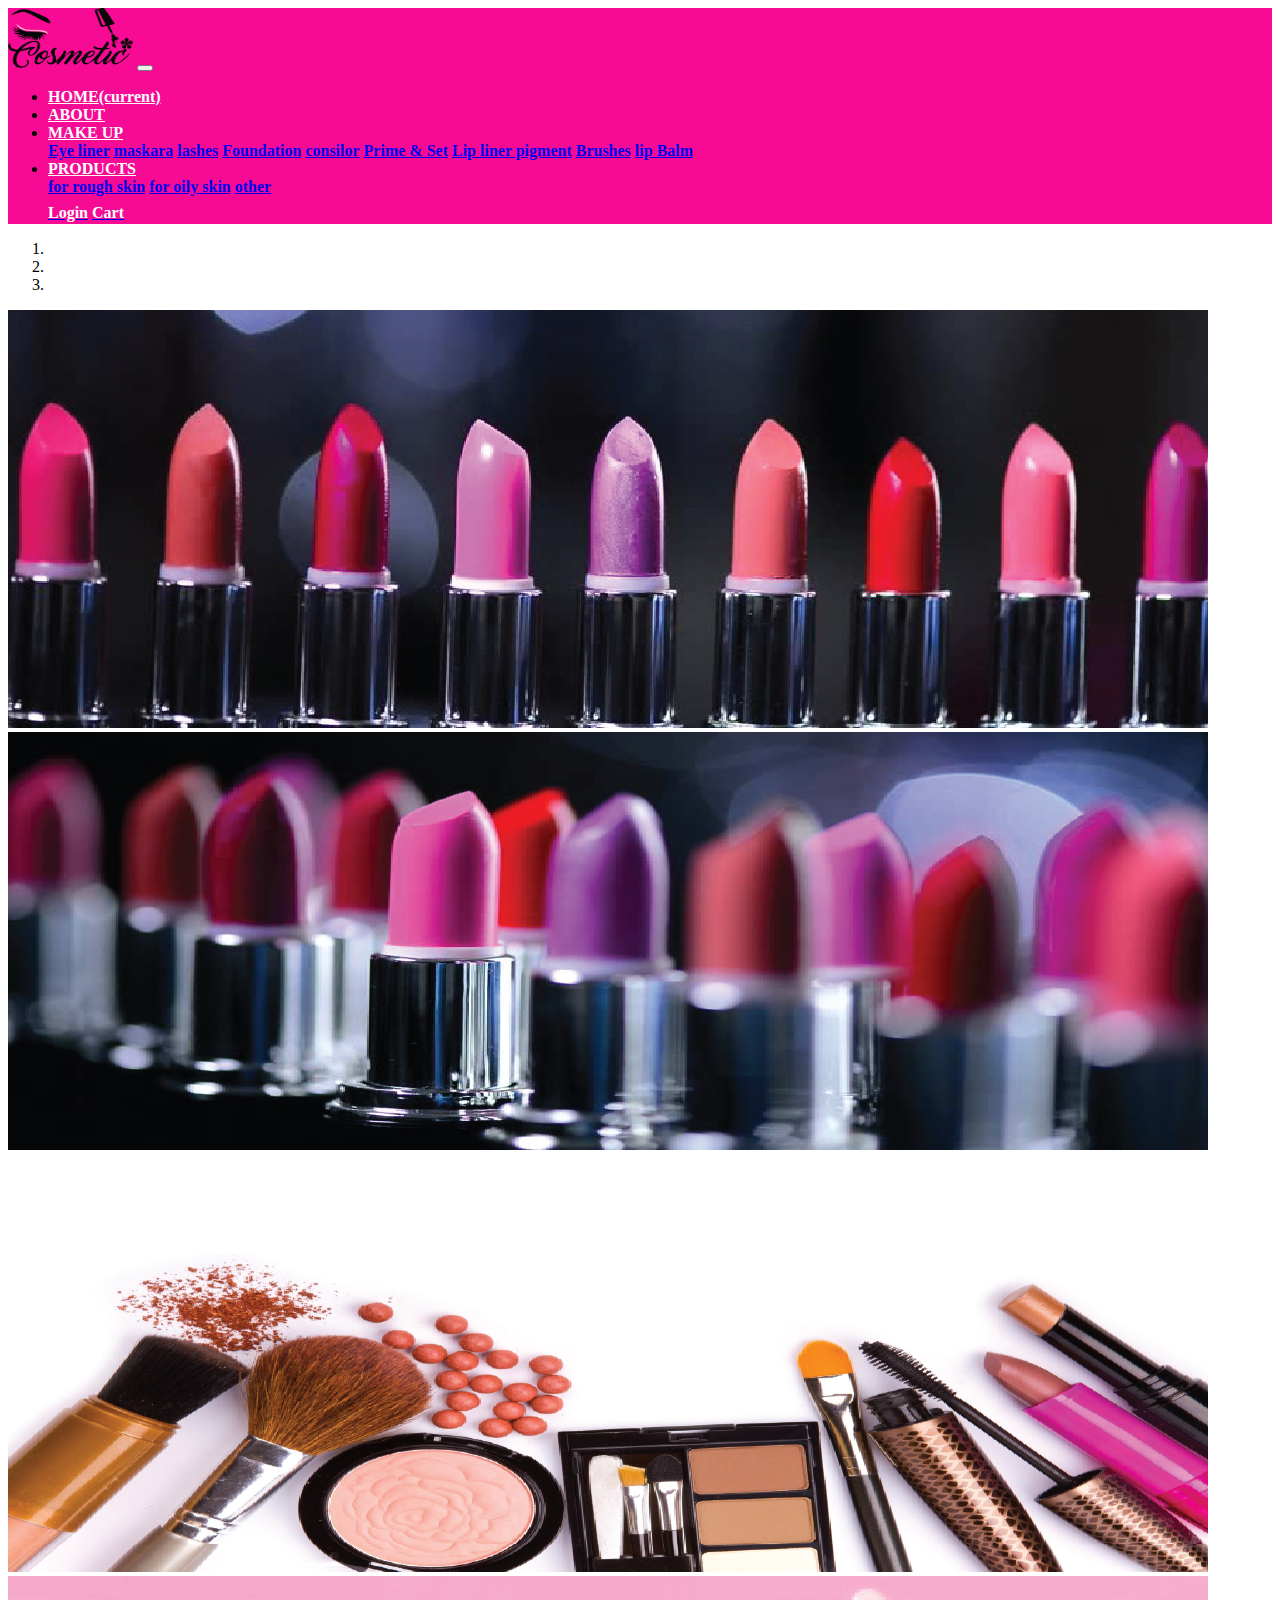
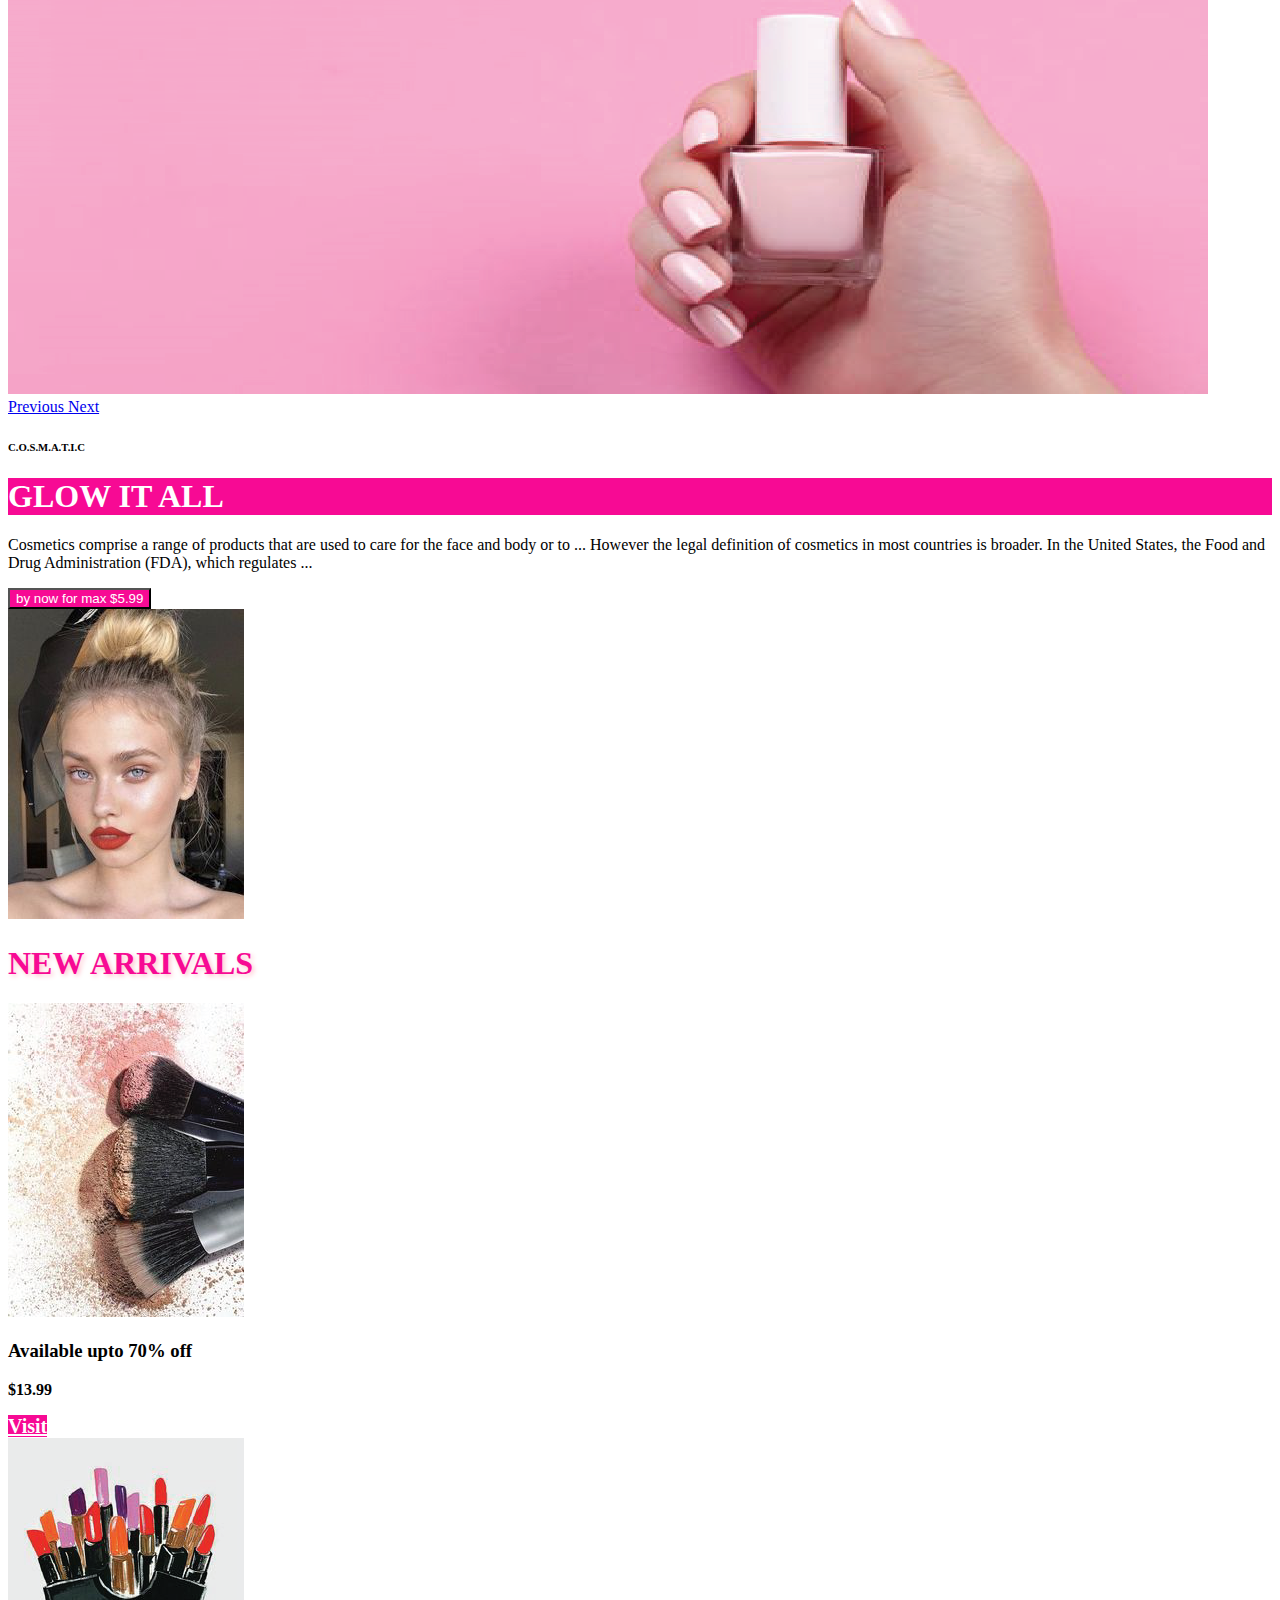
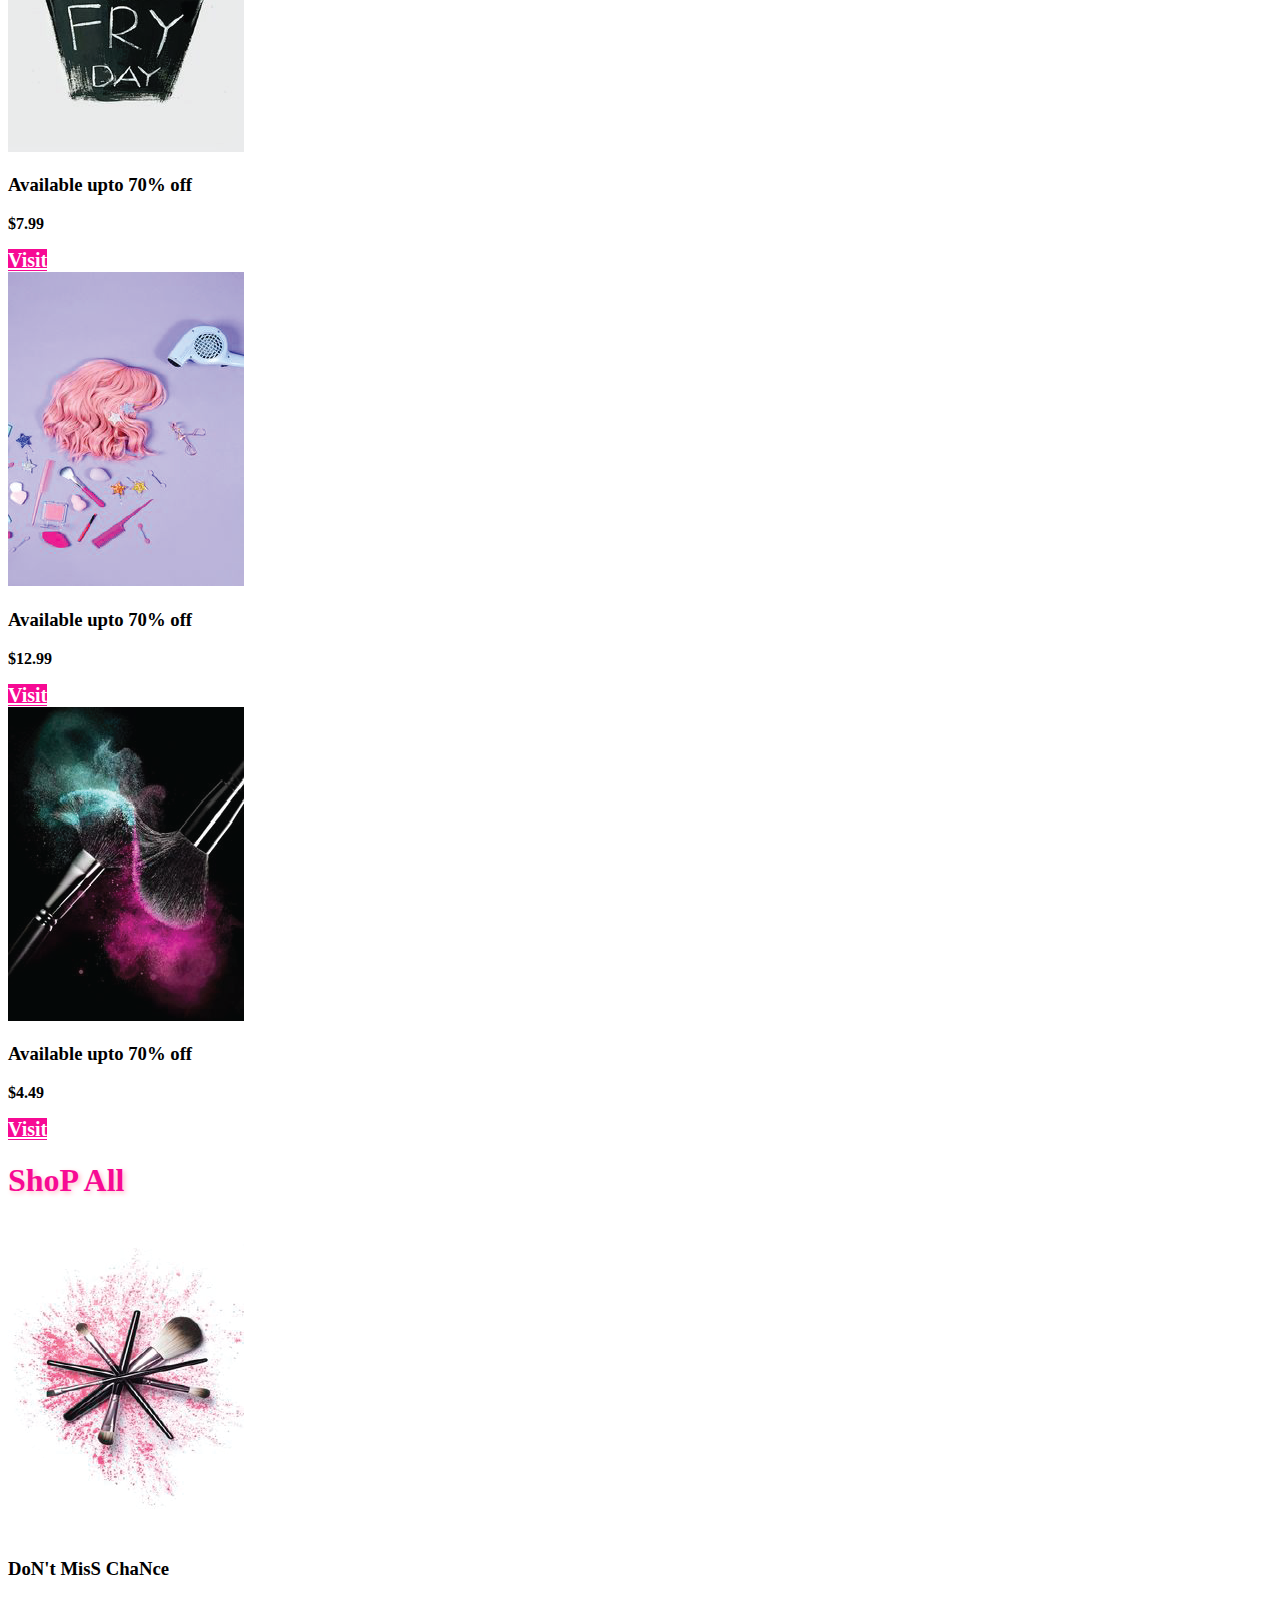
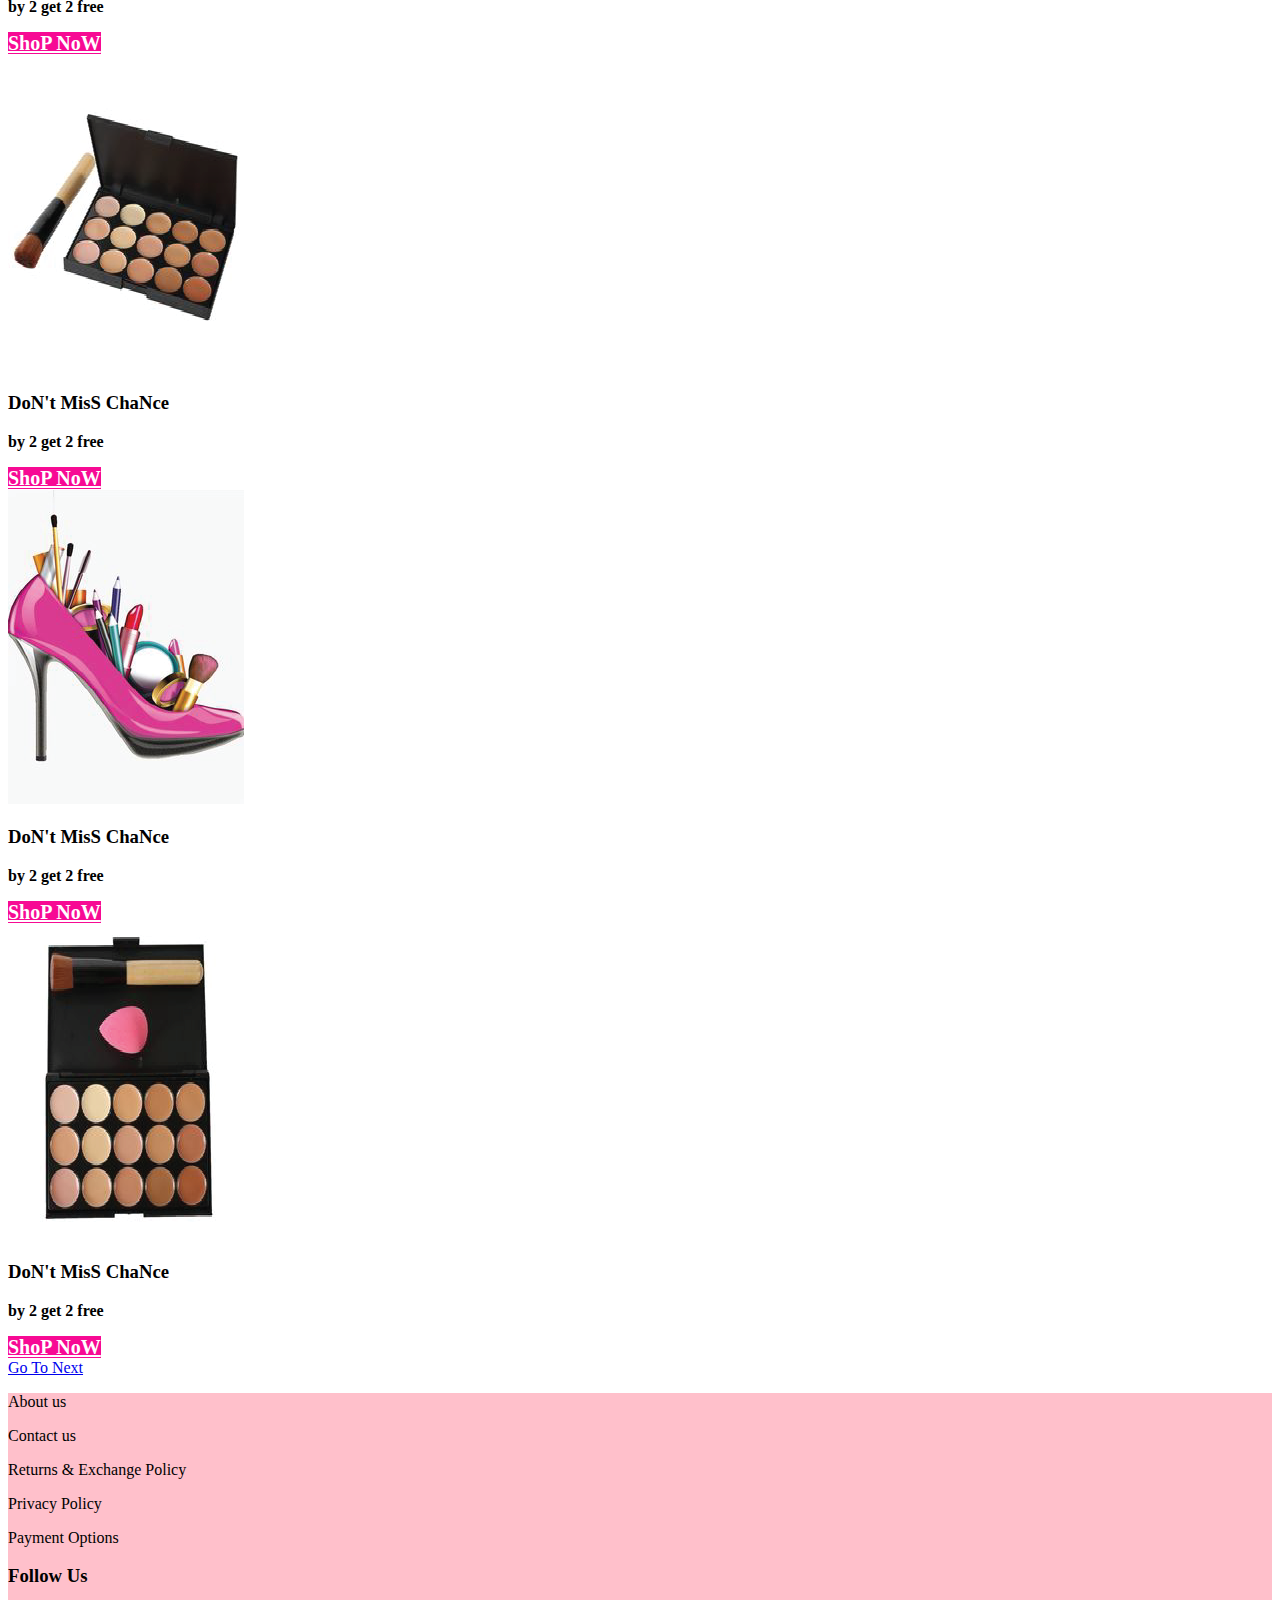
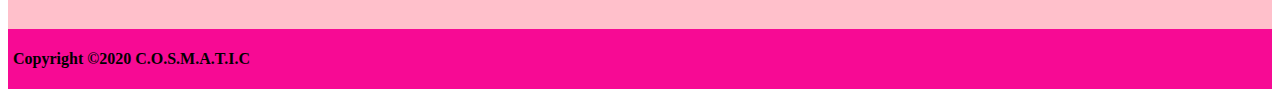
<file: index.html>
<!doctype html>
<html lang="en">

<head>
  <!-- Required meta tags -->
  <meta charset="utf-8">
  <meta name="viewport" content="width=device-width, initial-scale=1, shrink-to-fit=no">

  <!-- Bootstrap CSS -->
  <link rel="stylesheet" href="https://stackpath.bootstrapcdn.com/bootstrap/4.5.0/css/bootstrap.min.css"
    integrity="sha384-9aIt2nRpC12Uk9gS9baDl411NQApFmC26EwAOH8WgZl5MYYxFfc+NcPb1dKGj7Sk" crossorigin="anonymous">
  <link rel="stylesheet" href="Style.css">
  <link rel="stylesheet" href="https://use.fontawesome.com/releases/v5.13.0/css/all.css"
    integrity="sha384-Bfad6CLCknfcloXFOyFnlgtENryhrpZCe29RTifKEixXQZ38WheV+i/6YWSzkz3V" crossorigin="anonymous">
  <title>Glow it All-official  </title>
</head>

<body>
  <nav class="navbar navbar-expand-lg navbar-light  sticky-top">
    <img src="Logo/COSMETICS-02-01.png" class="navbar-brand">
    <button class="navbar-toggler" type="button" data-toggle="collapse" data-target="#navbarText"
      aria-controls="navbarText" aria-expanded="false" aria-label="Toggle navigation">
      <span class="navbar-toggler-icon"></span>
    </button>
    <div class="collapse navbar-collapse" id="navbarText">
      <ul class="navbar-nav mr-auto">

      </ul>
      <span class="navbar-text" class="navB">
        <ul class="navbar-nav mr-auto">
          <li class="nav-item active">
            <a class="nav-link" href="#">HOME<span class="sr-only">(current)</span></a>
          </li>
          <li class="nav-item">
            <a class="nav-link" href="#">ABOUT</a>
          </li>
          <li class="nav-item dropdown">
            <a class="nav-link dropdown-toggle" href="#" id="navbarDropdown" role="button" data-toggle="dropdown"
              aria-haspopup="true" aria-expanded="false">
              MAKE UP
            </a>
            <div class="dropdown-menu" aria-labelledby="navbarDropdown">
              <a class="dropdown-item" href="#">Eye liner</a>
              <a class="dropdown-item" href="#">maskara</a>
              <a class="dropdown-item" href="#">lashes</a>
              <a class="dropdown-item" href="#">Foundation</a>
              <a class="dropdown-item" href="#">consilor</a>
              <a class="dropdown-item" href="#">Prime & Set</a>
              <a class="dropdown-item" href="#">Lip liner </a>
              <a class="dropdown-item" href="#">pigment</a>
              <a class="dropdown-item" href="#">Brushes</a>
              <a class="dropdown-item" href="#">lip Balm</a>

            </div>
          </li>
          <li class="nav-item dropdown">
            <a class="nav-link dropdown-toggle" href="#" id="navbarDropdown" role="button" data-toggle="dropdown"
              aria-haspopup="true" aria-expanded="false">
              PRODUCTS
            </a>
            <div class="dropdown-menu" aria-labelledby="navbarDropdown">
              <a class="dropdown-item" href="#">for rough skin</a>
              <a class="dropdown-item" href="#">for oily skin</a>
              <a class="dropdown-item" href="#">other</a>
            </div>
          </li>
        <a href="#"><i class="fas fa-user-cog" id="Logo"></i> <b id="login">Login</b></a>
        <a href="#"><i class="fas fa-shopping-cart"id="Logo"></i> <b id="login">Cart</b></a>
        </ul>
      </span>
    </div>
  </nav>
  <div id="carouselExampleIndicators" class="carousel slide" data-ride="carousel">
    <ol class="carousel-indicators">
      <li data-target="#carouselExampleIndicators" data-slide-to="0" class="active"></li>
      <li data-target="#carouselExampleIndicators" data-slide-to="1"></li>
      <li data-target="#carouselExampleIndicators" data-slide-to="2"></li>
    </ol>
    <div class="carousel-inner">
      <div class="carousel-item active">
        <img src="Sliders/slider 1-01-01.png" class="d-block w-100" alt="...">
      </div>
      <div class="carousel-item">
        <img src="Sliders/slider 2-01.png" class="d-block w-100" alt="...">
      </div>
      <div class="carousel-item">
        <img src="Sliders/slider 3-01-01.png" class="d-block w-100" alt="...">
      </div>
      <div class="carousel-item">
        <img src="Sliders/slider 4-01.png" class="d-block w-100" alt="...">
      </div>
    </div>
    <a class="carousel-control-prev" href="#carouselExampleIndicators" role="button" data-slide="prev">
      <span class="carousel-control-prev-icon" aria-hidden="true"></span>
      <span class="sr-only">Previous</span>
    </a>
    <a class="carousel-control-next" href="#carouselExampleIndicators" role="button" data-slide="next">
      <span class="carousel-control-next-icon" aria-hidden="true"></span>
      <span class="sr-only">Next</span>
    </a>
  </div>
  
  <div class="container text-center mt-5">
    <div class="row">
      <div class="col-lg-7 col-md-12 col-sm-12">
        <h6>C.O.S.M.A.T.I.C</h6>
        <h1 class="head">GLOW IT ALL</h1>
        <P>Cosmetics comprise a range of products that are used to care for the face and body or to ... However the
          legal definition of cosmetics in most countries is
          broader. In the United States, the Food and Drug
          Administration (FDA), which regulates ...</P>
        <button class="btn btn-light px-5 px-2">by now for max $5.99</button>
      </div>
      <div class="col-lg-5 col-md-12 col-sm-12">
        <img src="image/main.jpg" alt="">
      </div>
    </div>
  </div>

  <div class="container-fluid text-center mt-5">
    <div class="col-sm-12">
      <h1 class="headding">
      NEW ARRIVALS
      </h1>
    </div>
  </div>
  <div class="container text-center">
    <div class="row">
      <div class="col-lg-3 col-md-6 col-sm-12">
        <div class="card">
          <img src="Base/1-01.png" class="card-img-top" alt="...">
          <div class="card-body">
            <h3 class="card-title">Available upto 70% off</h3>
            <p class="card-text">$13.99</p>
            <a href="visit.html" class="btn btn-primary">Visit</a>
          </div>
        </div>
      </div>
      <div class="col-lg-3 col-md-6 col-sm-12">
        <div class="card">
          <img src="Base/2-01.png"class="card-img-top" id="suits">
          <div class="card-body">
            <h3 class="card-title">Available upto 70% off</h3>
            <p class="card-text">$7.99</p>
            <a href="viisit.html" class="btn btn-primary">Visit</a>
          </div>
        </div>
      </div>
      <div class="col-lg-3 col-md-6 col-sm-12">
        <div class="card">
          <img src="Base/3-01.png" class="card-img-top" alt="...">
          <div class="card-body">
            <h3 class="card-title">Available upto 70% off</h3>
            <p class="card-text">$12.99</p>
            <a href="viiisit.html" class="btn btn-primary">Visit</a>
          </div>
        </div>
      </div>
      <div class="col-lg-3 col-md-6 col-sm-12">
        <div class="card">
          <img src="Base/4-01.png" class="card-img-top" alt="...">
          <div class="card-body">
            <h3 class="card-title">Available upto 70% off</h3>
            <p class="card-text">$4.49</p>
            <a href="#" class="btn btn-primary">Visit</a>
          </div>
        </div>
      </div>
    </div>
  </div>

  <div class="container-fluid text-center mt-5">
    <div class="col-sm-12">
      <h1 class="headding">
      ShoP All
      </h1>
    </div>
  </div>
  <div class="container text-center">
    <div class="row">
      <div class="col-lg-3 col-md-6 col-sm-12">
        <div class="card">
          <img src="Base/5-01.png"  class="card-img-top" alt="...">
          <div class="card-body">
            <h3 class="card-title">DoN't MisS ChaNce</h3>
            <p class="card-text">by 2 get 2 free </p>
            <a href="#" class="btn btn-primary">ShoP NoW</a>
          </div>
        </div>
      </div>
      <div class="col-lg-3 col-md-6 col-sm-12">
        <div class="card">
          <img src="Base/8-01.png" class="card-img-top" id="suits">
          <div class="card-body">
            <h3 class="card-title">DoN't MisS ChaNce</h3>
            <p class="card-text">by 2 get 2 free</p>
            <a href="#" class="btn btn-primary">ShoP NoW</a>
          </div>
        </div>
      </div>
      <div class="col-lg-3 col-md-6 col-sm-12">
        <div class="card">
          <img src="Base/6-01.png" class="card-img-top" alt="...">
          <div class="card-body">
            <h3 class="card-title">DoN't MisS ChaNce</h3>
            <p class="card-text">by 2 get 2 free</p>
            <a href="#" class="btn btn-primary">ShoP NoW</a>
          </div>
        </div>
      </div>
      <div class="col-lg-3 col-md-6 col-sm-12">
        <div class="card">
          <img src="Base/7-01.png" class="card-img-top" alt="...">
          <div class="card-body">
            <h3 class="card-title">DoN't MisS ChaNce</h3>
            <p class="card-text">by 2 get 2 free</p>
            <a href="#" class="btn btn-primary">ShoP NoW</a>
          </div>
        </div>
      </div>
    </div>
  </div>
<a href="visit.html">Go To Next</a>

<div class="container-fluid  footerr">
  <div class="container">
      <div class="row footer">
          <div class="col-md-4 mt-4">
              <p>About us</p>
              <p>Contact us</p>
          </div>
          <div class="col-md-4 mt-4">
              <p>Returns & Exchange Policy</p>
              <p>Privacy Policy</p>
              <p>Payment Options</p>
          </div>
          <div class="col-md-4 mt-4">
              <h3>Follow Us</h3>
              <a href="#"><i class="fab fa-facebook"></i></a>
              <a href="#"><i class="fab fa-instagram"></i></a>
              <a href="#"><i class="fab fa-twitter"></i></a>
              <a href="#"><i class="fab fa-whatsapp"></i></a>
          </div>
      </div>
  </div>
</div>
<div class="container-fluid Copyrightt">
  <div class="col-md-12">
      <div>
          <p>Copyright ©2020 C.O.S.M.A.T.I.C</p>
      </div>
  </div>
</div>







  <!-- Optional JavaScript -->
  <!-- jQuery first, then Popper.js, then Bootstrap JS -->
  <script src="https://code.jquery.com/jquery-3.5.1.slim.min.js"
    integrity="sha384-DfXdz2htPH0lsSSs5nCTpuj/zy4C+OGpamoFVy38MVBnE+IbbVYUew+OrCXaRkfj"
    crossorigin="anonymous"></script>
  <script src="https://cdn.jsdelivr.net/npm/popper.js@1.16.0/dist/umd/popper.min.js"
    integrity="sha384-Q6E9RHvbIyZFJoft+2mJbHaEWldlvI9IOYy5n3zV9zzTtmI3UksdQRVvoxMfooAo"
    crossorigin="anonymous"></script>
  <script src="https://stackpath.bootstrapcdn.com/bootstrap/4.5.0/js/bootstrap.min.js"
    integrity="sha384-OgVRvuATP1z7JjHLkuOU7Xw704+h835Lr+6QL9UvYjZE3Ipu6Tp75j7Bh/kR0JKI"
    crossorigin="anonymous"></script>
</body>

</html>
</file>
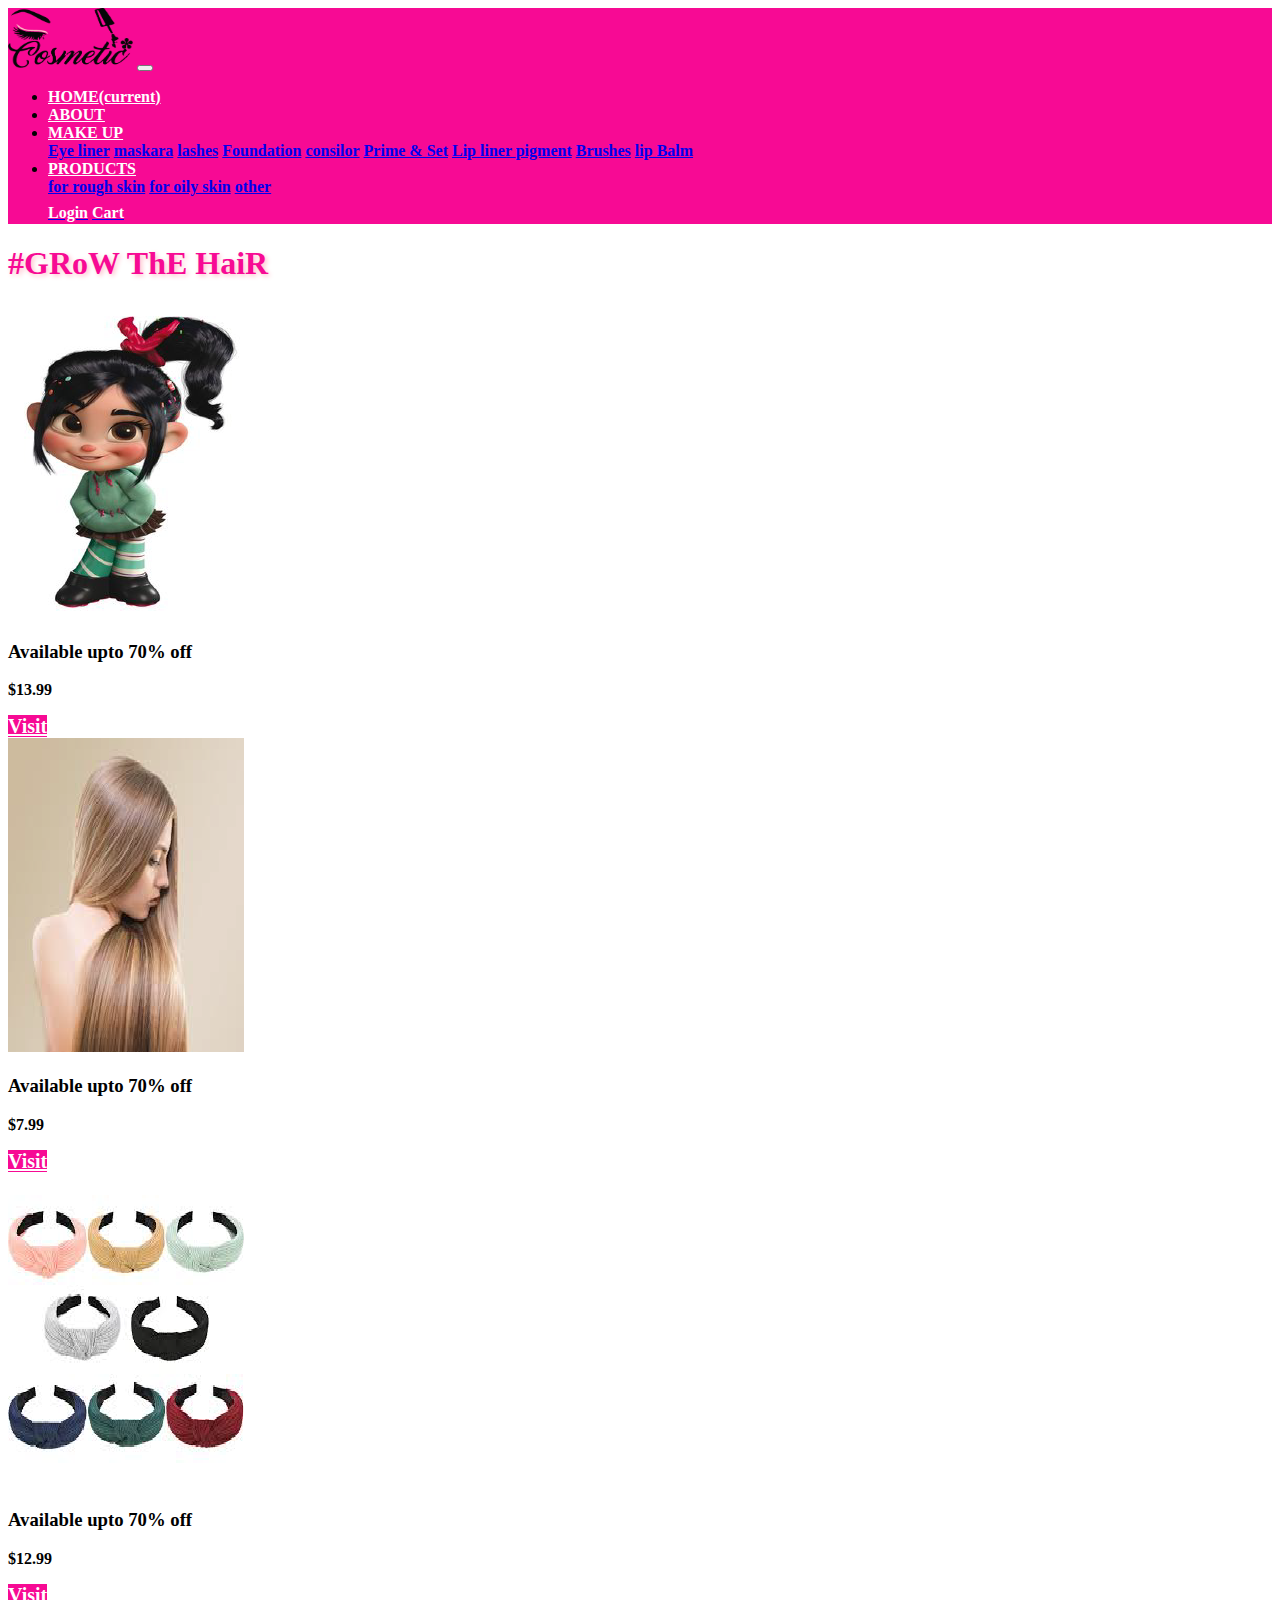
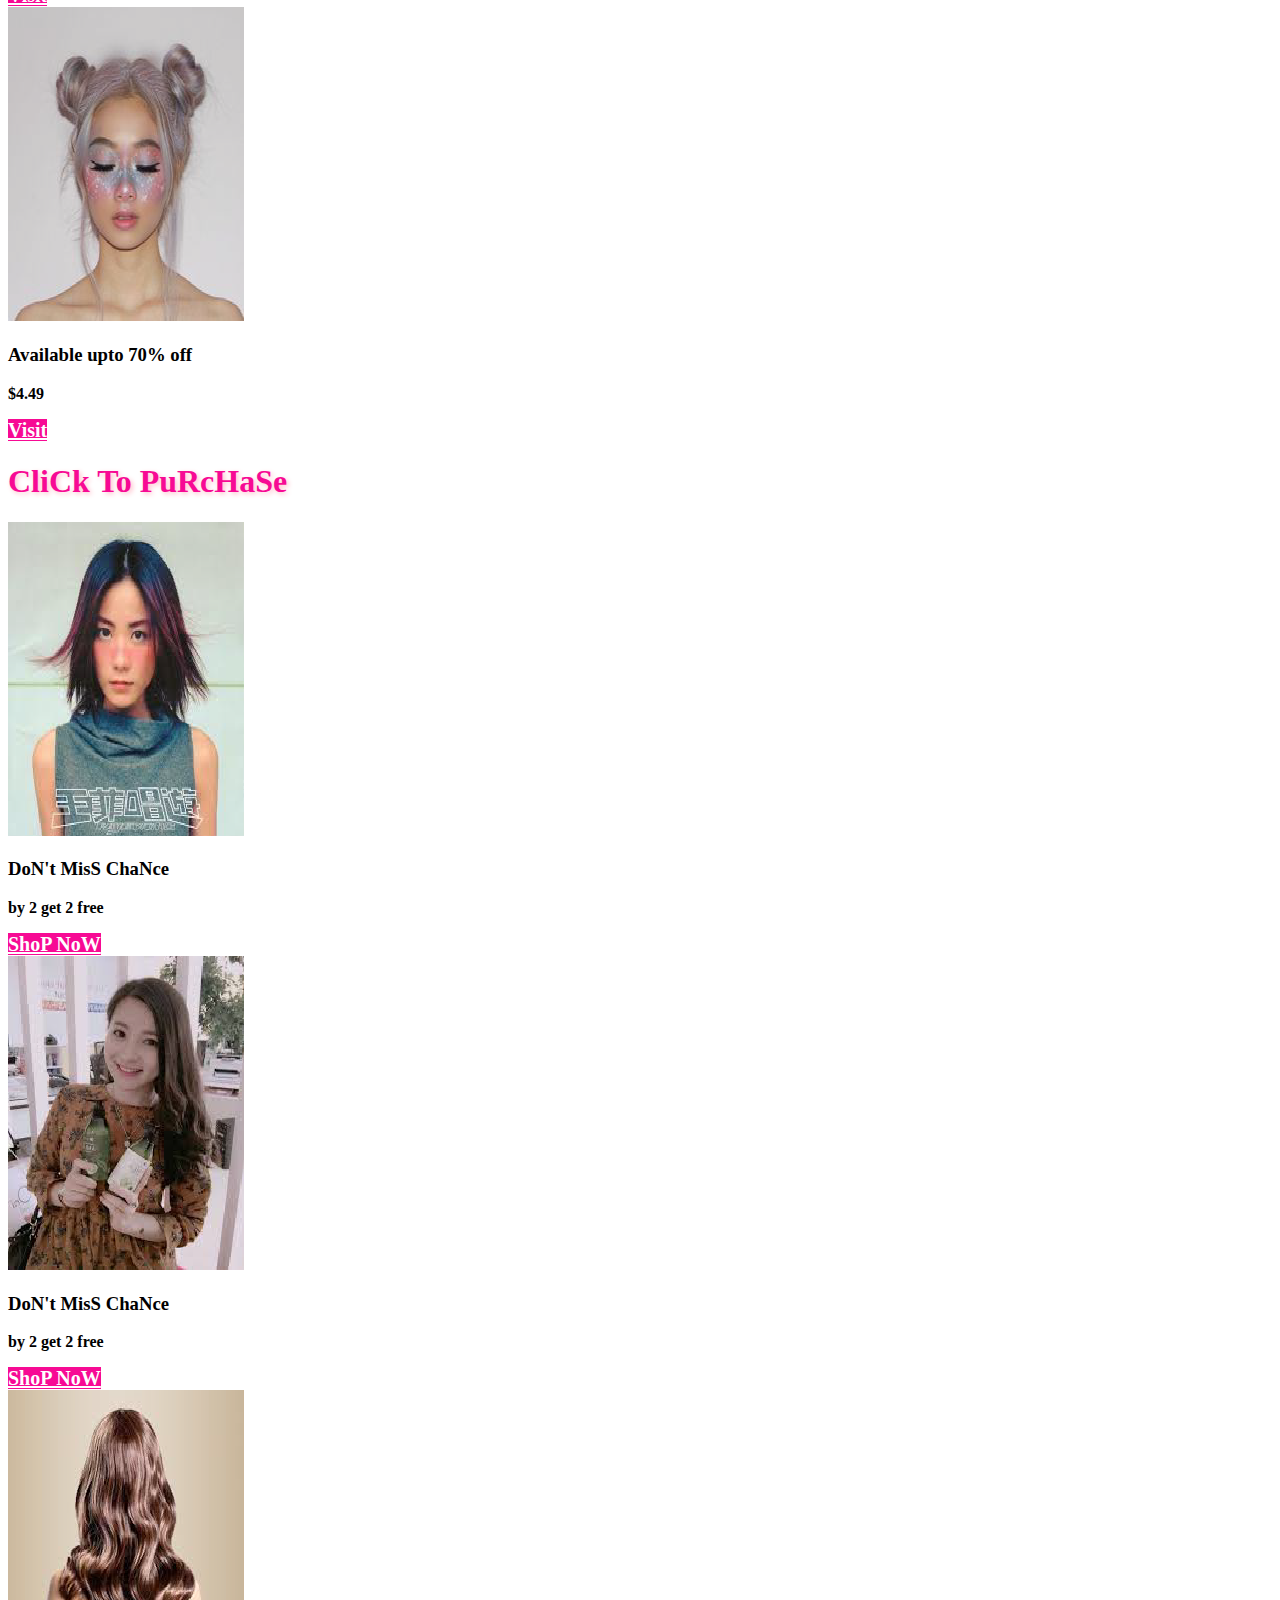
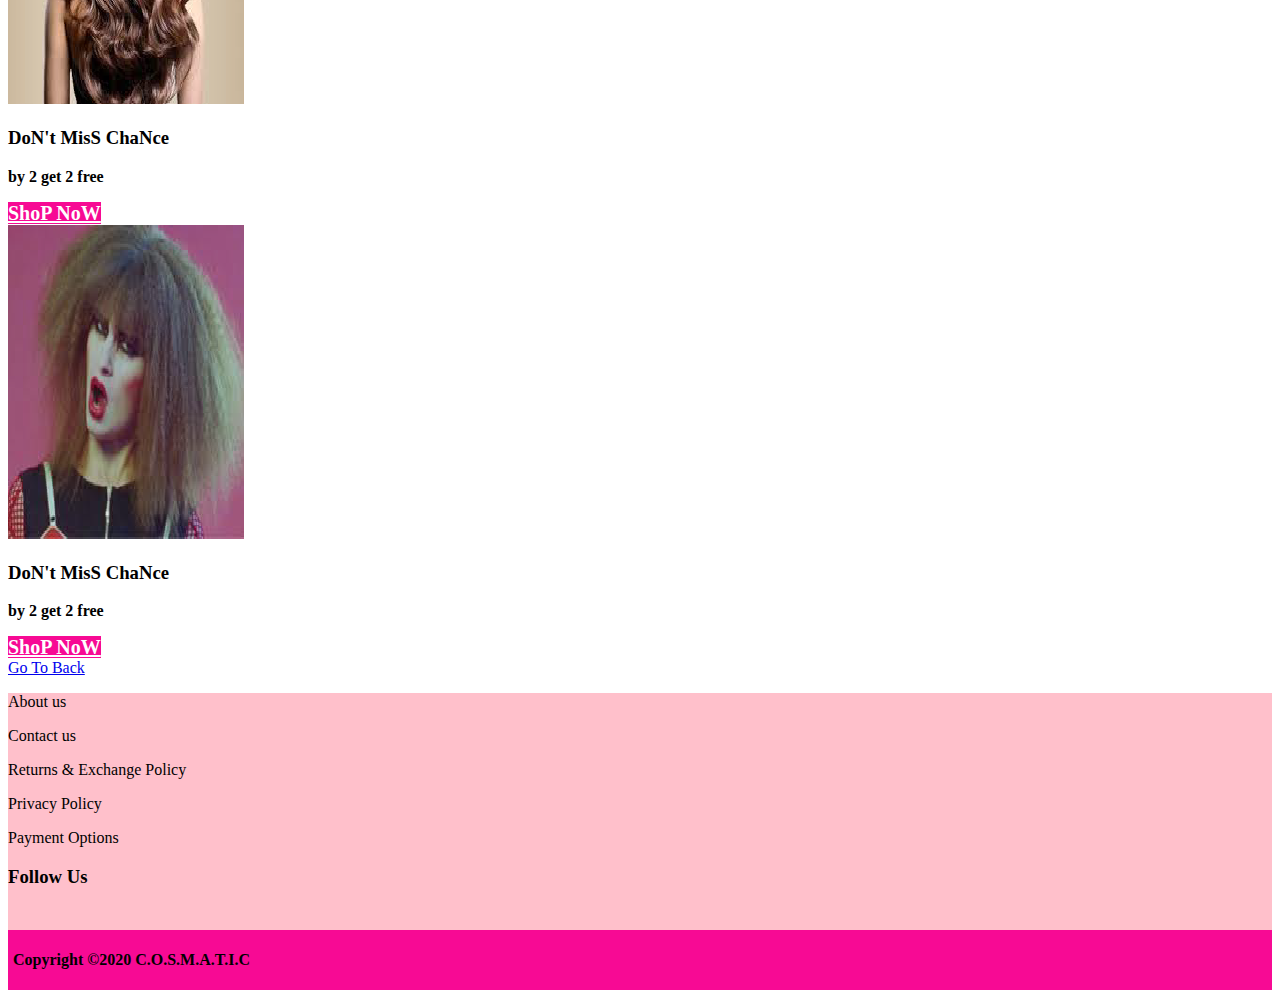
<file: viiisit.html>
<!doctype html>
<html lang="en">

<head>
  <!-- Required meta tags -->
  <meta charset="utf-8">
  <meta name="viewport" content="width=device-width, initial-scale=1, shrink-to-fit=no">

  <!-- Bootstrap CSS -->
  <link rel="stylesheet" href="https://stackpath.bootstrapcdn.com/bootstrap/4.5.0/css/bootstrap.min.css"
    integrity="sha384-9aIt2nRpC12Uk9gS9baDl411NQApFmC26EwAOH8WgZl5MYYxFfc+NcPb1dKGj7Sk" crossorigin="anonymous">
  <link rel="stylesheet" href="Style.css">
  <link rel="stylesheet" href="https://use.fontawesome.com/releases/v5.13.0/css/all.css"
    integrity="sha384-Bfad6CLCknfcloXFOyFnlgtENryhrpZCe29RTifKEixXQZ38WheV+i/6YWSzkz3V" crossorigin="anonymous">
  <title>Glow it All-official  </title>
</head>
<body>
  <nav class="navbar navbar-expand-lg navbar-light  sticky-top">
    <img src="Logo/COSMETICS-02-01.png" class="navbar-brand">
    <button class="navbar-toggler" type="button" data-toggle="collapse" data-target="#navbarText"
      aria-controls="navbarText" aria-expanded="false" aria-label="Toggle navigation">
      <span class="navbar-toggler-icon"></span>
    </button>
    <div class="collapse navbar-collapse" id="navbarText">
      <ul class="navbar-nav mr-auto">

      </ul>
      <span class="navbar-text" class="navB">
        <ul class="navbar-nav mr-auto">
          <li class="nav-item active">
            <a class="nav-link" href="index.html">HOME<span class="sr-only">(current)</span></a>
          </li>
          <li class="nav-item">
            <a class="nav-link" href="#">ABOUT</a>
          </li>
          <li class="nav-item dropdown">
            <a class="nav-link dropdown-toggle" href="#" id="navbarDropdown" role="button" data-toggle="dropdown"
              aria-haspopup="true" aria-expanded="false">
              MAKE UP
            </a>
            <div class="dropdown-menu" aria-labelledby="navbarDropdown">
              <a class="dropdown-item" href="#">Eye liner</a>
              <a class="dropdown-item" href="#">maskara</a>
              <a class="dropdown-item" href="#">lashes</a>
              <a class="dropdown-item" href="#">Foundation</a>
              <a class="dropdown-item" href="#">consilor</a>
              <a class="dropdown-item" href="#">Prime & Set</a>
              <a class="dropdown-item" href="#">Lip liner </a>
              <a class="dropdown-item" href="#">pigment</a>
              <a class="dropdown-item" href="#">Brushes</a>
              <a class="dropdown-item" href="#">lip Balm</a>

            </div>
          </li>
          <li class="nav-item dropdown">
            <a class="nav-link dropdown-toggle" href="#" id="navbarDropdown" role="button" data-toggle="dropdown"
              aria-haspopup="true" aria-expanded="false">
              PRODUCTS
            </a>
            <div class="dropdown-menu" aria-labelledby="navbarDropdown">
              <a class="dropdown-item" href="#">for rough skin</a>
              <a class="dropdown-item" href="#">for oily skin</a>
              <a class="dropdown-item" href="#">other</a>
            </div>
          </li>
        <a href="#"><i class="fas fa-user-cog" id="Logo"></i> <b id="login">Login</b></a>
        <a href="#"><i class="fas fa-shopping-cart"id="Logo"></i> <b id="login">Cart</b></a>
        </ul>
      </span>
    </div>
  </nav>
  <div class="container-fluid text-center mt-5">
    <div class="col-sm-12">
      <h1 class="headding">
#GRoW ThE HaiR 
      </h1>
    </div>
  </div>
  <div class="container text-center">
    <div class="row">
      <div class="col-lg-3 col-md-6 col-sm-12">
        <div class="card">
          <img src="hairs/hair1-01.png" class="card-img-top" alt="...">
          <div class="card-body">
            <h3 class="card-title">Available upto 70% off</h3>
            <p class="card-text">$13.99</p>
            <a href="visit.html" class="btn btn-primary">Visit</a>
          </div>
        </div>
      </div>
      <div class="col-lg-3 col-md-6 col-sm-12">
        <div class="card">
          <img src="hairs/hair2-01.png"class="card-img-top" id="suits">
          <div class="card-body">
            <h3 class="card-title">Available upto 70% off</h3>
            <p class="card-text">$7.99</p>
            <a href="#" class="btn btn-primary">Visit</a>
          </div>
        </div>
      </div>
      <div class="col-lg-3 col-md-6 col-sm-12">
        <div class="card">
          <img src="hairs/hair3-01.png" class="card-img-top" alt="...">
          <div class="card-body">
            <h3 class="card-title">Available upto 70% off</h3>
            <p class="card-text">$12.99</p>
            <a href="#" class="btn btn-primary">Visit</a>
          </div>
        </div>
      </div>
      <div class="col-lg-3 col-md-6 col-sm-12">
        <div class="card">
          <img src="hairs/hair4-01.png" class="card-img-top" alt="...">
          <div class="card-body">
            <h3 class="card-title">Available upto 70% off</h3>
            <p class="card-text">$4.49</p>
            <a href="#" class="btn btn-primary">Visit</a>
          </div>
        </div>
      </div>
    </div>
  </div>

  <div class="container-fluid text-center mt-5">
    <div class="col-sm-12">
      <h1 class="headding">
      CliCk To PuRcHaSe
      </h1>
    </div>
  </div>
  <div class="container text-center">
    <div class="row">
      <div class="col-lg-3 col-md-6 col-sm-12">
        <div class="card">
          <img src="hairs/hair5-01.png"  class="card-img-top" alt="...">
          <div class="card-body">
            <h3 class="card-title">DoN't MisS ChaNce</h3>
            <p class="card-text">by 2 get 2 free </p>
            <a href="#" class="btn btn-primary">ShoP NoW</a>
          </div>
        </div>
      </div>
      <div class="col-lg-3 col-md-6 col-sm-12">
        <div class="card">
          <img src="hairs/hair6-01.png" class="card-img-top" id="suits">
          <div class="card-body">
            <h3 class="card-title">DoN't MisS ChaNce</h3>
            <p class="card-text">by 2 get 2 free</p>
            <a href="#" class="btn btn-primary">ShoP NoW</a>
          </div>
        </div>
      </div>
      <div class="col-lg-3 col-md-6 col-sm-12">
        <div class="card">
          <img src="hairs/hair8-01.png" class="card-img-top" alt="...">
          <div class="card-body">
            <h3 class="card-title">DoN't MisS ChaNce</h3>
            <p class="card-text">by 2 get 2 free</p>
            <a href="#" class="btn btn-primary">ShoP NoW</a>
          </div>
        </div>
      </div>
      <div class="col-lg-3 col-md-6 col-sm-12">
        <div class="card">
          <img src=" hairs/hair7-01.png" class="card-img-top" alt="...">
          <div class="card-body">
            <h3 class="card-title">DoN't MisS ChaNce</h3>
            <p class="card-text">by 2 get 2 free</p>
            <a href="#" class="btn btn-primary">ShoP NoW</a>
          </div>
        </div>
      </div>
    </div>
  </div>
  <a href="index.html">Go To Back</a>

  
<div class="container-fluid  footerr">
  <div class="container">
      <div class="row footer">
          <div class="col-md-4 mt-4">
              <p>About us</p>
              <p>Contact us</p>
          </div>
          <div class="col-md-4 mt-4">
              <p>Returns & Exchange Policy</p>
              <p>Privacy Policy</p>
              <p>Payment Options</p>
          </div>
          <div class="col-md-4 mt-4">
              <h3>Follow Us</h3>
              <a href="#"><i class="fab fa-facebook"></i></a>
              <a href="#"><i class="fab fa-instagram"></i></a>
              <a href="#"><i class="fab fa-twitter"></i></a>
              <a href="#"><i class="fab fa-whatsapp"></i></a>
          </div>
      </div>
  </div>
</div>
<div class="container-fluid Copyrightt">
  <div class="col-md-12">
      <div>
          <p>Copyright ©2020 C.O.S.M.A.T.I.C</p>
      </div>
  </div>
</div>

 <!-- Optional JavaScript -->
  <!-- jQuery first, then Popper.js, then Bootstrap JS -->
  <script src="https://code.jquery.com/jquery-3.5.1.slim.min.js"
    integrity="sha384-DfXdz2htPH0lsSSs5nCTpuj/zy4C+OGpamoFVy38MVBnE+IbbVYUew+OrCXaRkfj"
    crossorigin="anonymous"></script>
  <script src="https://cdn.jsdelivr.net/npm/popper.js@1.16.0/dist/umd/popper.min.js"
    integrity="sha384-Q6E9RHvbIyZFJoft+2mJbHaEWldlvI9IOYy5n3zV9zzTtmI3UksdQRVvoxMfooAo"
    crossorigin="anonymous"></script>
  <script src="https://stackpath.bootstrapcdn.com/bootstrap/4.5.0/js/bootstrap.min.js"
    integrity="sha384-OgVRvuATP1z7JjHLkuOU7Xw704+h835Lr+6QL9UvYjZE3Ipu6Tp75j7Bh/kR0JKI"
    crossorigin="anonymous"></script>

    



   








</body>

</html>
</file>
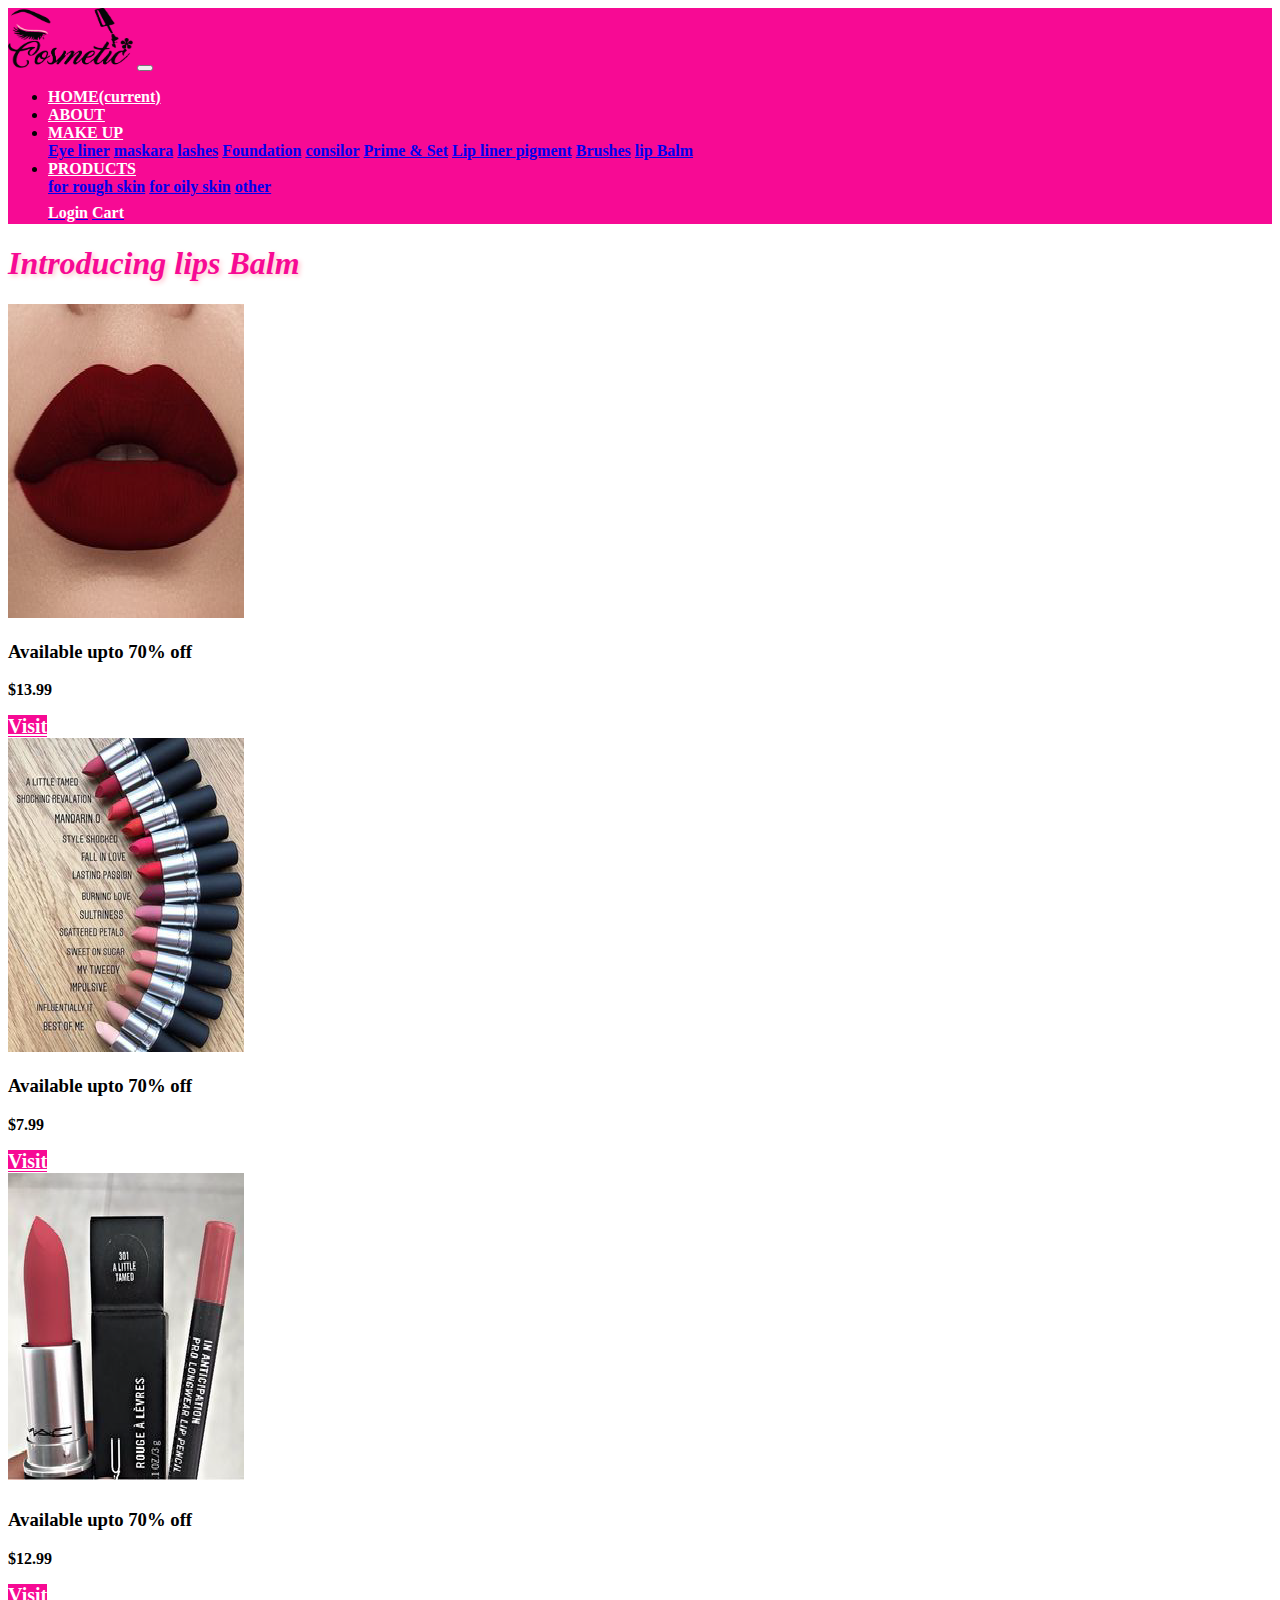
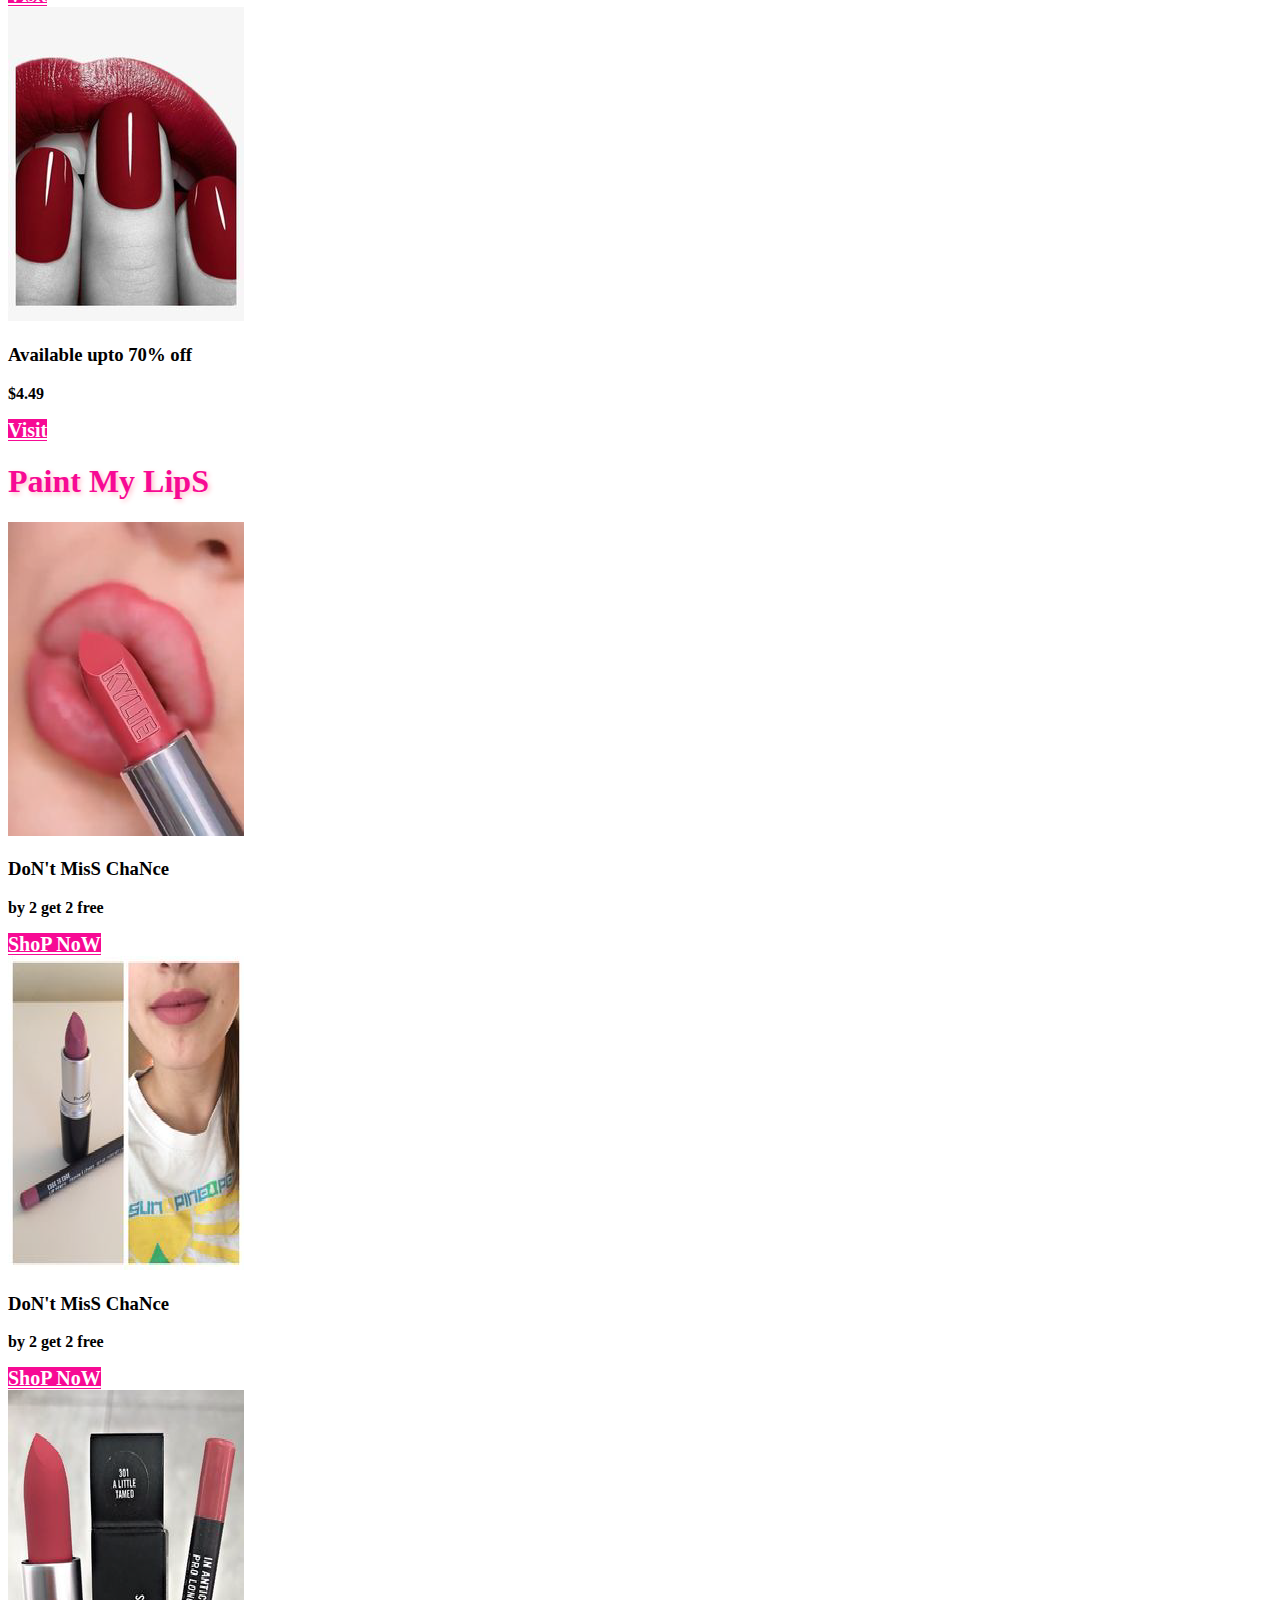
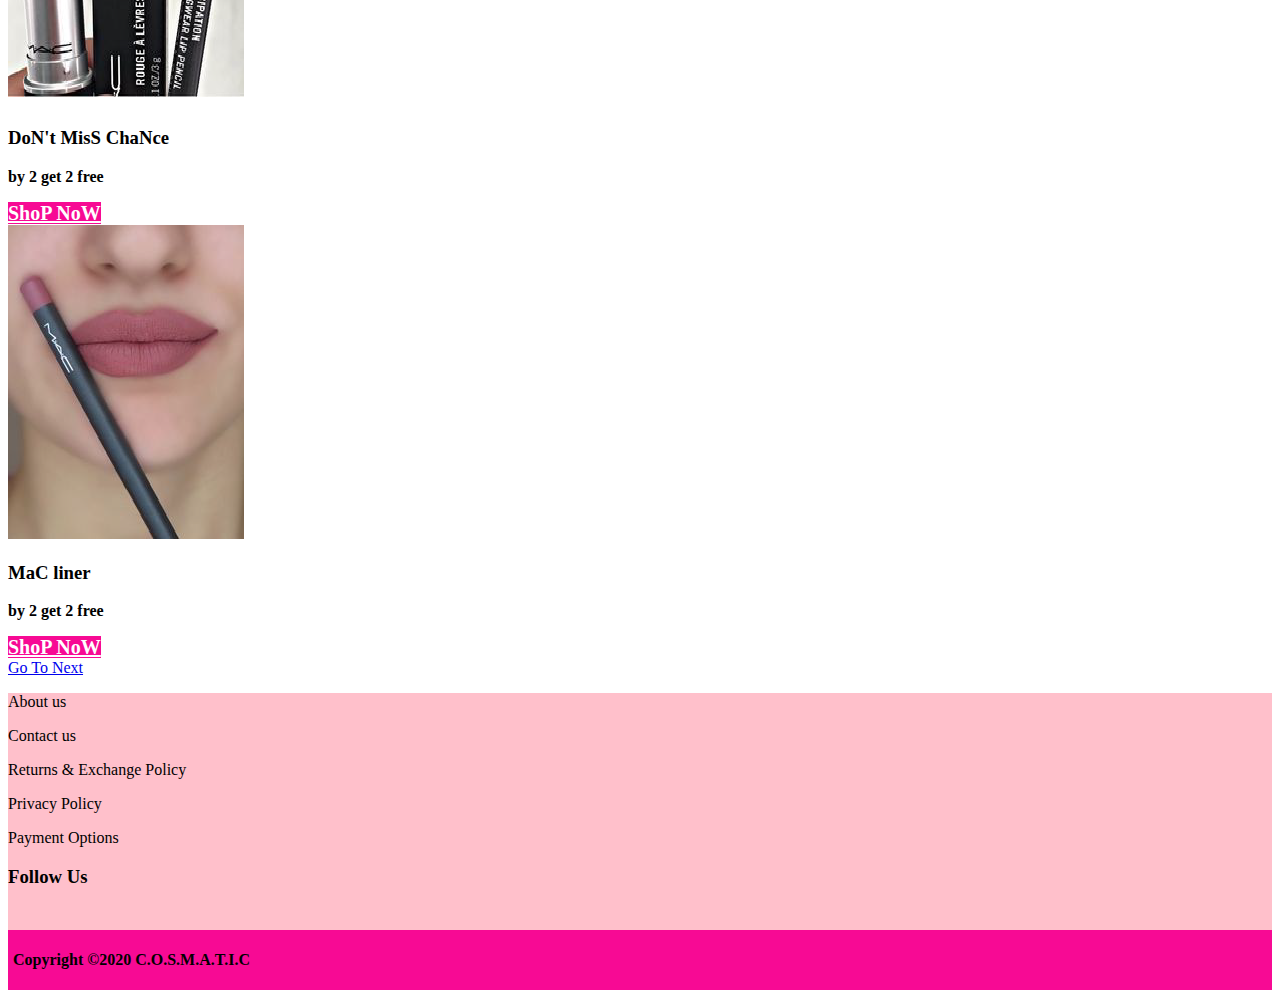
<file: viisit.html>
<!doctype html>
<html lang="en">

<head>
  <!-- Required meta tags -->
  <meta charset="utf-8">
  <meta name="viewport" content="width=device-width, initial-scale=1, shrink-to-fit=no">

  <!-- Bootstrap CSS -->
  <link rel="stylesheet" href="https://stackpath.bootstrapcdn.com/bootstrap/4.5.0/css/bootstrap.min.css"
    integrity="sha384-9aIt2nRpC12Uk9gS9baDl411NQApFmC26EwAOH8WgZl5MYYxFfc+NcPb1dKGj7Sk" crossorigin="anonymous">
  <link rel="stylesheet" href="Style.css">
  <link rel="stylesheet" href="https://use.fontawesome.com/releases/v5.13.0/css/all.css"
    integrity="sha384-Bfad6CLCknfcloXFOyFnlgtENryhrpZCe29RTifKEixXQZ38WheV+i/6YWSzkz3V" crossorigin="anonymous">
  <title>Glow it All-official  </title>
</head>
<body>
  <nav class="navbar navbar-expand-lg navbar-light  sticky-top">
    <img src="Logo/COSMETICS-02-01.png" class="navbar-brand">
    <button class="navbar-toggler" type="button" data-toggle="collapse" data-target="#navbarText"
      aria-controls="navbarText" aria-expanded="false" aria-label="Toggle navigation">
      <span class="navbar-toggler-icon"></span>
    </button>
    <div class="collapse navbar-collapse" id="navbarText">
      <ul class="navbar-nav mr-auto">

      </ul>
      <span class="navbar-text" class="navB">
        <ul class="navbar-nav mr-auto">
          <li class="nav-item active">
            <a class="nav-link" href="index.html">HOME<span class="sr-only">(current)</span></a>
          </li>
          <li class="nav-item">
            <a class="nav-link" href="#">ABOUT</a>
          </li>
          <li class="nav-item dropdown">
            <a class="nav-link dropdown-toggle" href="#" id="navbarDropdown" role="button" data-toggle="dropdown"
              aria-haspopup="true" aria-expanded="false">
              MAKE UP
            </a>
            <div class="dropdown-menu" aria-labelledby="navbarDropdown">
              <a class="dropdown-item" href="#">Eye liner</a>
              <a class="dropdown-item" href="#">maskara</a>
              <a class="dropdown-item" href="#">lashes</a>
              <a class="dropdown-item" href="#">Foundation</a>
              <a class="dropdown-item" href="#">consilor</a>
              <a class="dropdown-item" href="#">Prime & Set</a>
              <a class="dropdown-item" href="#">Lip liner </a>
              <a class="dropdown-item" href="#">pigment</a>
              <a class="dropdown-item" href="#">Brushes</a>
              <a class="dropdown-item" href="#">lip Balm</a>

            </div>
          </li>
          <li class="nav-item dropdown">
            <a class="nav-link dropdown-toggle" href="#" id="navbarDropdown" role="button" data-toggle="dropdown"
              aria-haspopup="true" aria-expanded="false">
              PRODUCTS
            </a>
            <div class="dropdown-menu" aria-labelledby="navbarDropdown">
              <a class="dropdown-item" href="#">for rough skin</a>
              <a class="dropdown-item" href="#">for oily skin</a>
              <a class="dropdown-item" href="#">other</a>
            </div>
          </li>
        <a href="#"><i class="fas fa-user-cog" id="Logo"></i> <b id="login">Login</b></a>
        <a href="#"><i class="fas fa-shopping-cart"id="Logo"></i> <b id="login">Cart</b></a>
        </ul>
      </span>
    </div>
  </nav>
  <div class="container-fluid text-center mt-5">
    <div class="col-sm-12">
      <h1 class="headding">
<I>Introducing lips Balm</I>
      </h1>
    </div>
  </div>
  <div class="container text-center">
    <div class="row">
      <div class="col-lg-3 col-md-6 col-sm-12">
        <div class="card">
          <img src="lipsticks/lip1-01.png" class="card-img-top" alt="...">
          <div class="card-body">
            <h3 class="card-title">Available upto 70% off</h3>
            <p class="card-text">$13.99</p>
            <a href="visit.html" class="btn btn-primary">Visit</a>
          </div>
        </div>
      </div>
      <div class="col-lg-3 col-md-6 col-sm-12">
        <div class="card">
          <img src="lipsticks/lip3-01.png"class="card-img-top" id="suits">
          <div class="card-body">
            <h3 class="card-title">Available upto 70% off</h3>
            <p class="card-text">$7.99</p>
            <a href="#" class="btn btn-primary">Visit</a>
          </div>
        </div>
      </div>
      <div class="col-lg-3 col-md-6 col-sm-12">
        <div class="card">
          <img src="lipsticks/lip4-01.png" class="card-img-top" alt="...">
          <div class="card-body">
            <h3 class="card-title">Available upto 70% off</h3>
            <p class="card-text">$12.99</p>
            <a href="#" class="btn btn-primary">Visit</a>
          </div>
        </div>
      </div>
      <div class="col-lg-3 col-md-6 col-sm-12">
        <div class="card">
          <img src="lipsticks/lip2-01.png" class="card-img-top" alt="...">
          <div class="card-body">
            <h3 class="card-title">Available upto 70% off</h3>
            <p class="card-text">$4.49</p>
            <a href="#" class="btn btn-primary">Visit</a>
          </div>
        </div>
      </div>
    </div>
  </div>

  <div class="container-fluid text-center mt-5">
    <div class="col-sm-12">
      <h1 class="headding">
   Paint My LipS
      </h1>
    </div>
  </div>
  <div class="container text-center">
    <div class="row">
      <div class="col-lg-3 col-md-6 col-sm-12">
        <div class="card">
          <img src="lipsticks/lip6-01.png"  class="card-img-top" alt="...">
          <div class="card-body">
            <h3 class="card-title">DoN't MisS ChaNce</h3>
            <p class="card-text">by 2 get 2 free </p>
            <a href="#" class="btn btn-primary">ShoP NoW</a>
          </div>
        </div>
      </div>
      <div class="col-lg-3 col-md-6 col-sm-12">
        <div class="card">
          <img src="lipsticks/lip5-01.png" class="card-img-top" id="suits">
          <div class="card-body">
            <h3 class="card-title">DoN't MisS ChaNce</h3>
            <p class="card-text">by 2 get 2 free</p>
            <a href="#" class="btn btn-primary">ShoP NoW</a>
          </div>
        </div>
      </div>
      <div class="col-lg-3 col-md-6 col-sm-12">
        <div class="card">
          <img src="lipsticks/lip4-01.png" class="card-img-top" alt="...">
          <div class="card-body">
            <h3 class="card-title">DoN't MisS ChaNce</h3>
            <p class="card-text">by 2 get 2 free</p>
            <a href="#" class="btn btn-primary">ShoP NoW</a>
          </div>
        </div>
      </div>
      <div class="col-lg-3 col-md-6 col-sm-12">
        <div class="card">
          <img src="lipsticks/lip7-01.png" class="card-img-top" alt="...">
          <div class="card-body">
            <h3 class="card-title">MaC liner</h3>
            <p class="card-text">by 2 get 2 free</p>
            <a href="#" class="btn btn-primary">ShoP NoW</a>
          </div>
        </div>
      </div>
    </div>
  </div>
  <a href="viiisit.html">Go To Next</a>


  <div class="container-fluid  footerr">
    <div class="container">
        <div class="row footer">
            <div class="col-md-4 mt-4">
                <p>About us</p>
                <p>Contact us</p>
            </div>
            <div class="col-md-4 mt-4">
                <p>Returns & Exchange Policy</p>
                <p>Privacy Policy</p>
                <p>Payment Options</p>
            </div>
            <div class="col-md-4 mt-4">
                <h3>Follow Us</h3>
                <a href="#"><i class="fab fa-facebook"></i></a>
                <a href="#"><i class="fab fa-instagram"></i></a>
                <a href="#"><i class="fab fa-twitter"></i></a>
                <a href="#"><i class="fab fa-whatsapp"></i></a>
            </div>
        </div>
    </div>
  </div>
  <div class="container-fluid Copyrightt">
    <div class="col-md-12">
        <div>
            <p>Copyright ©2020 C.O.S.M.A.T.I.C</p>
        </div>
    </div>
  </div>

 <!-- Optional JavaScript -->
  <!-- jQuery first, then Popper.js, then Bootstrap JS -->
  <script src="https://code.jquery.com/jquery-3.5.1.slim.min.js"
    integrity="sha384-DfXdz2htPH0lsSSs5nCTpuj/zy4C+OGpamoFVy38MVBnE+IbbVYUew+OrCXaRkfj"
    crossorigin="anonymous"></script>
  <script src="https://cdn.jsdelivr.net/npm/popper.js@1.16.0/dist/umd/popper.min.js"
    integrity="sha384-Q6E9RHvbIyZFJoft+2mJbHaEWldlvI9IOYy5n3zV9zzTtmI3UksdQRVvoxMfooAo"
    crossorigin="anonymous"></script>
  <script src="https://stackpath.bootstrapcdn.com/bootstrap/4.5.0/js/bootstrap.min.js"
    integrity="sha384-OgVRvuATP1z7JjHLkuOU7Xw704+h835Lr+6QL9UvYjZE3Ipu6Tp75j7Bh/kR0JKI"
    crossorigin="anonymous"></script>
</body>

</html>
</file>
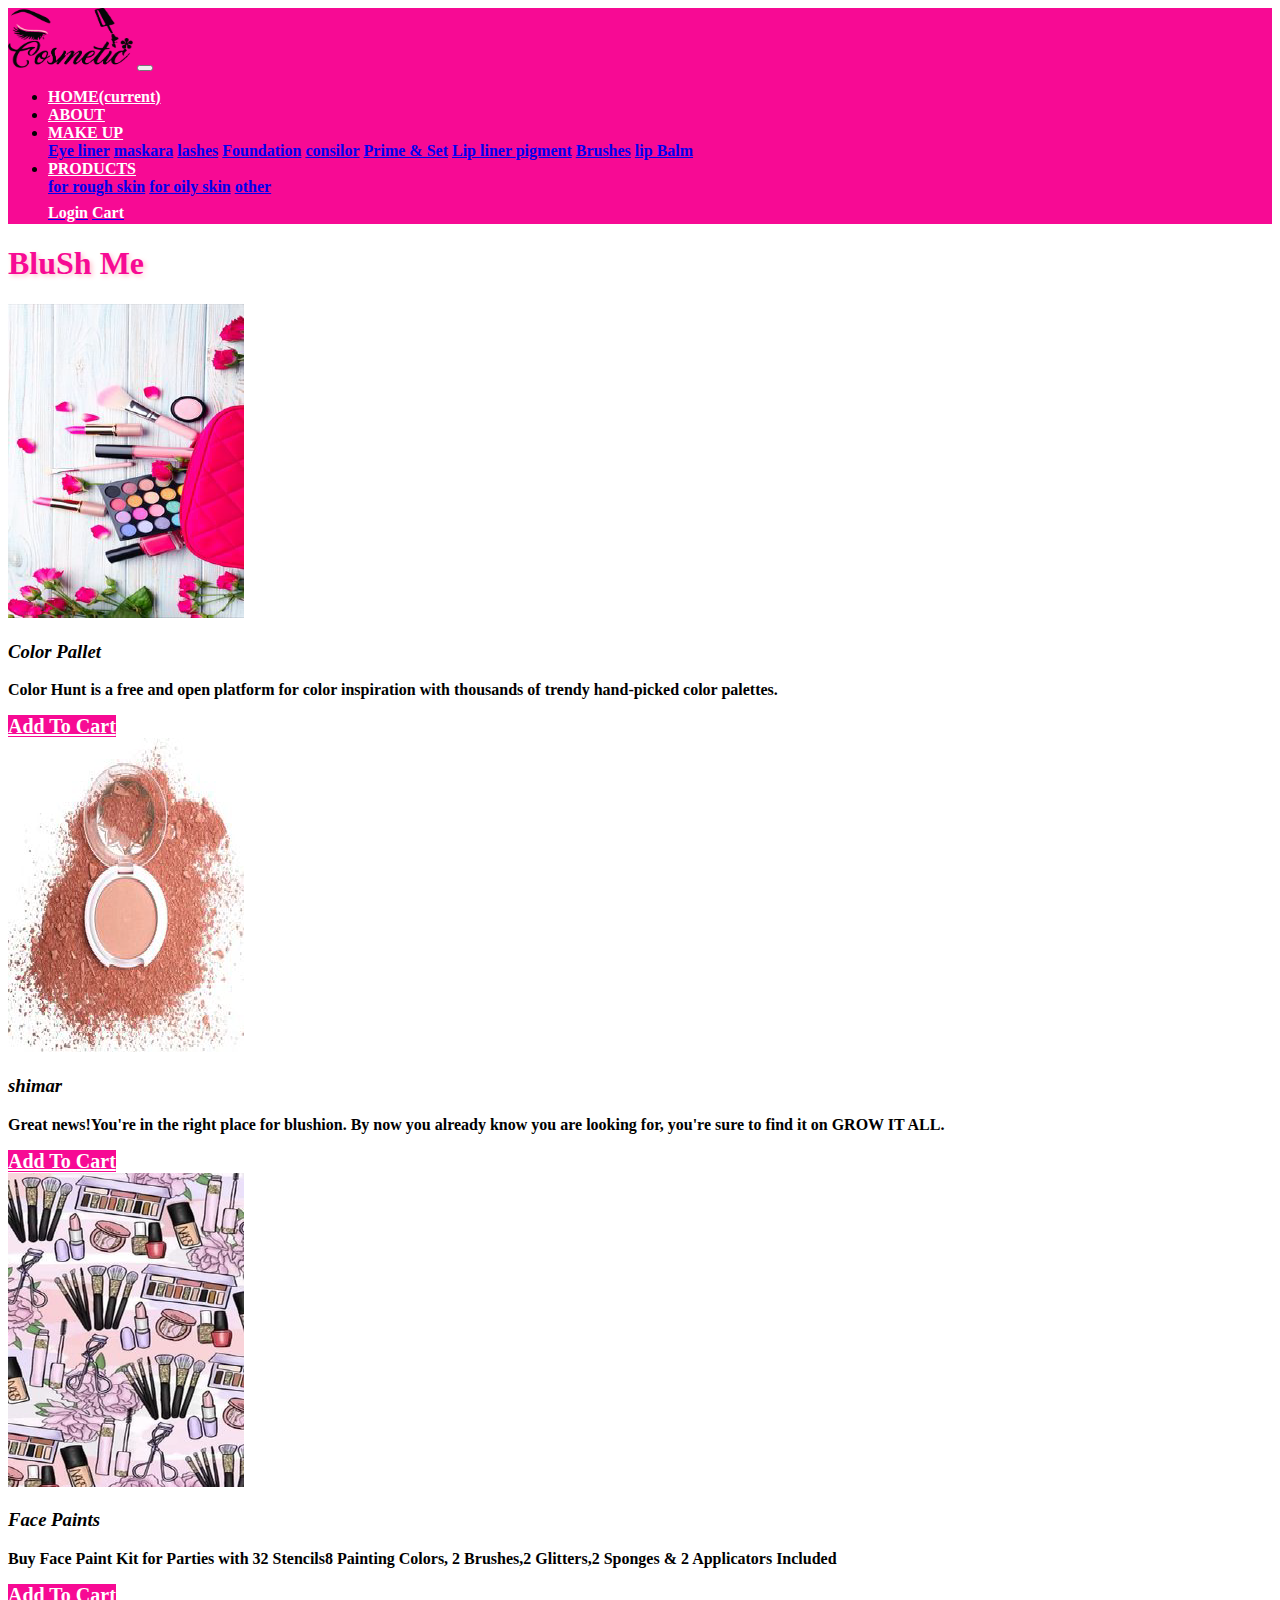
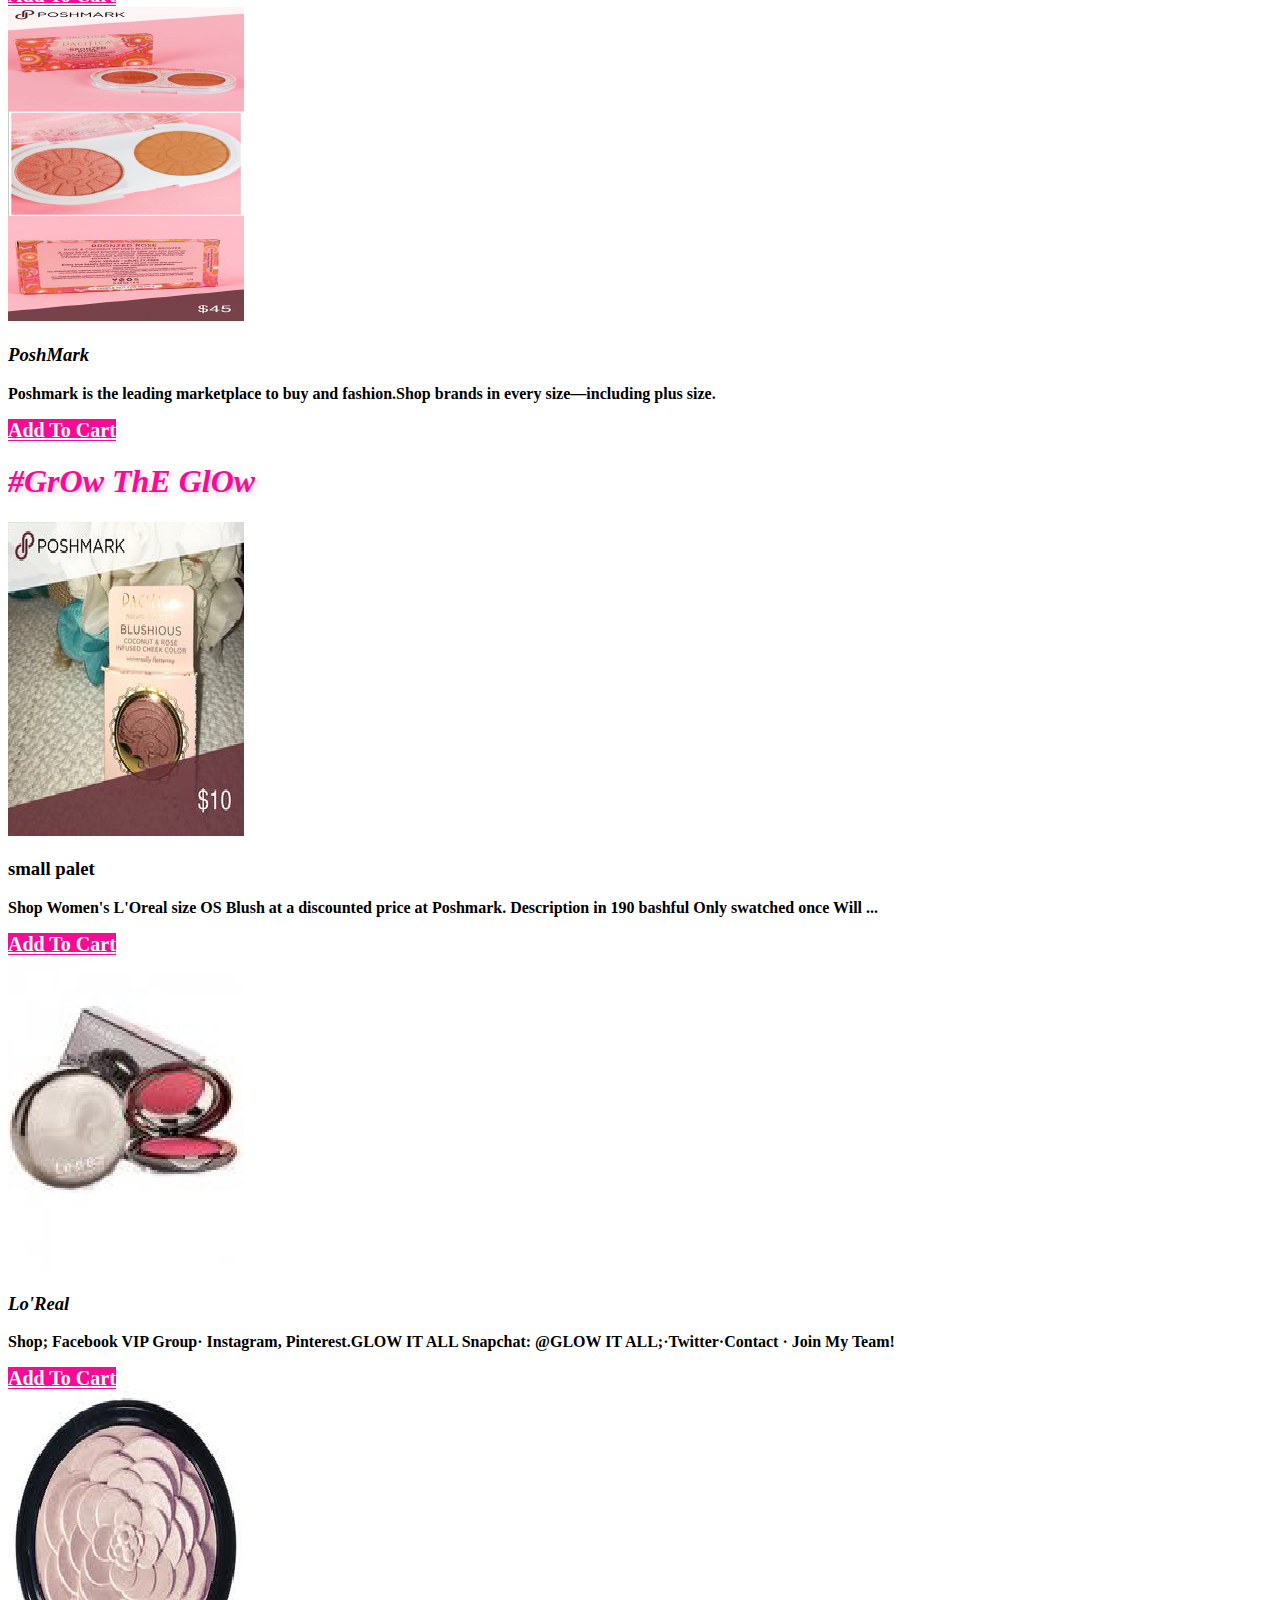
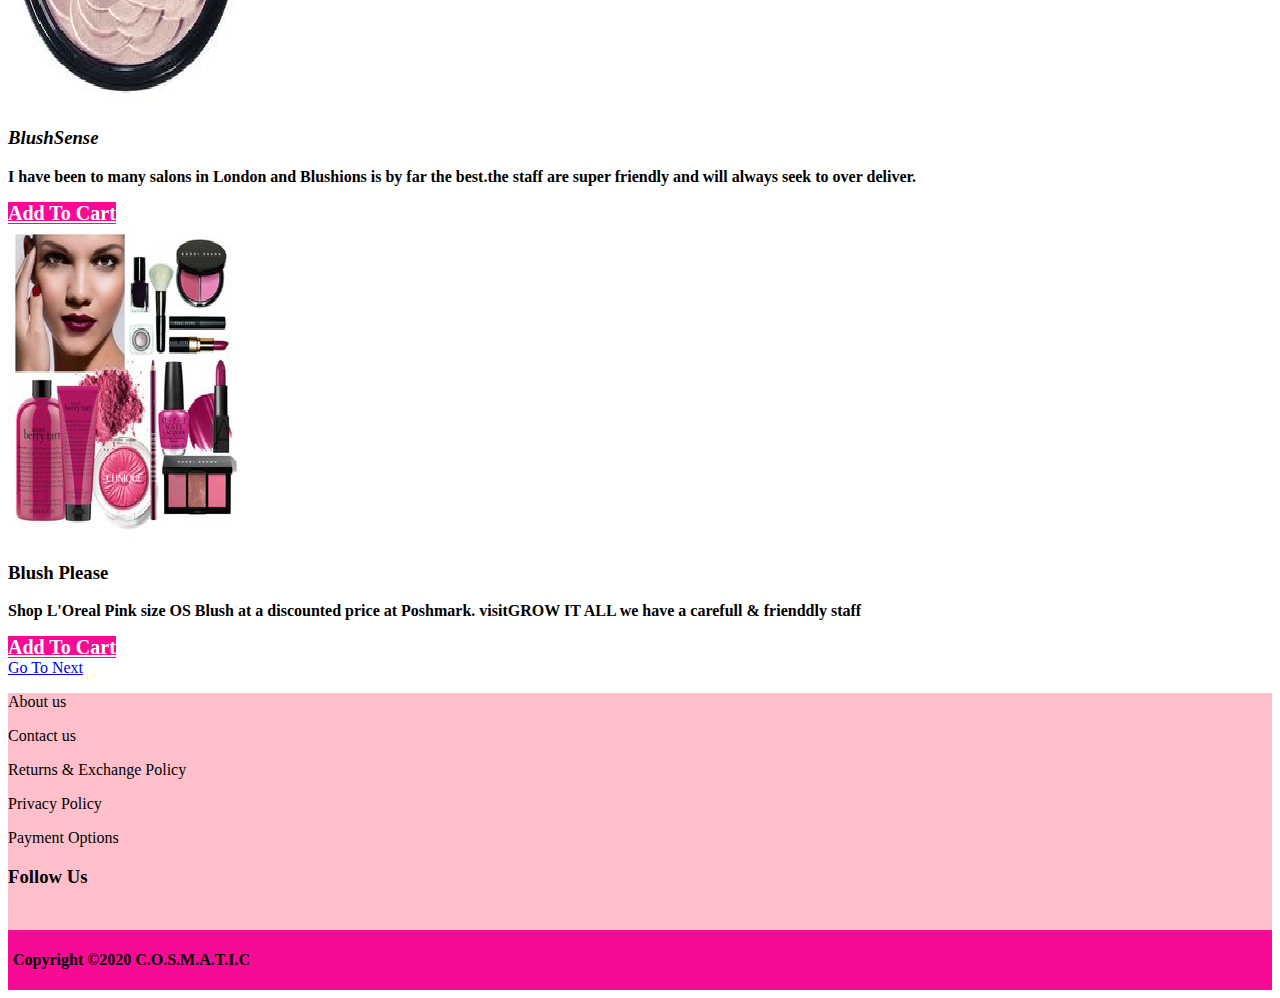
<file: visit.html>
<!doctype html>
<html lang="en">

<head>
  <!-- Required meta tags -->
  <meta charset="utf-8">
  <meta name="viewport" content="width=device-width, initial-scale=1, shrink-to-fit=no">

  <!-- Bootstrap CSS -->
  <link rel="stylesheet" href="https://stackpath.bootstrapcdn.com/bootstrap/4.5.0/css/bootstrap.min.css"
    integrity="sha384-9aIt2nRpC12Uk9gS9baDl411NQApFmC26EwAOH8WgZl5MYYxFfc+NcPb1dKGj7Sk" crossorigin="anonymous">
  <link rel="stylesheet" href="Style.css">
  <link rel="stylesheet" href="https://use.fontawesome.com/releases/v5.13.0/css/all.css"
    integrity="sha384-Bfad6CLCknfcloXFOyFnlgtENryhrpZCe29RTifKEixXQZ38WheV+i/6YWSzkz3V" crossorigin="anonymous">
  <title>Glow it All-official  </title>
</head>
<body>
  <nav class="navbar navbar-expand-lg navbar-light  sticky-top">
    <img src="Logo/COSMETICS-02-01.png" class="navbar-brand">
    <button class="navbar-toggler" type="button" data-toggle="collapse" data-target="#navbarText"
      aria-controls="navbarText" aria-expanded="false" aria-label="Toggle navigation">
      <span class="navbar-toggler-icon"></span>
    </button>
    <div class="collapse navbar-collapse" id="navbarText">
      <ul class="navbar-nav mr-auto">

      </ul>
      <span class="navbar-text" class="navB">
        <ul class="navbar-nav mr-auto">
          <li class="nav-item active">
            <a class="nav-link" href="index.html">HOME<span class="sr-only">(current)</span></a>
          </li>
          <li class="nav-item">
            <a class="nav-link" href="#">ABOUT</a>
          </li>
          <li class="nav-item dropdown">
            <a class="nav-link dropdown-toggle" href="#" id="navbarDropdown" role="button" data-toggle="dropdown"
              aria-haspopup="true" aria-expanded="false">
              MAKE UP
            </a>
            <div class="dropdown-menu" aria-labelledby="navbarDropdown">
              <a class="dropdown-item" href="#">Eye liner</a>
              <a class="dropdown-item" href="#">maskara</a>
              <a class="dropdown-item" href="#">lashes</a>
              <a class="dropdown-item" href="#">Foundation</a>
              <a class="dropdown-item" href="#">consilor</a>
              <a class="dropdown-item" href="#">Prime & Set</a>
              <a class="dropdown-item" href="#">Lip liner </a>
              <a class="dropdown-item" href="#">pigment</a>
              <a class="dropdown-item" href="#">Brushes</a>
              <a class="dropdown-item" href="#">lip Balm</a>

            </div>
          </li>
          <li class="nav-item dropdown">
            <a class="nav-link dropdown-toggle" href="#" id="navbarDropdown" role="button" data-toggle="dropdown"
              aria-haspopup="true" aria-expanded="false">
              PRODUCTS
            </a>
            <div class="dropdown-menu" aria-labelledby="navbarDropdown">
              <a class="dropdown-item" href="#">for rough skin</a>
              <a class="dropdown-item" href="#">for oily skin</a>
              <a class="dropdown-item" href="#">other</a>
            </div>
          </li>
        <a href="#"><i class="fas fa-user-cog" id="Logo"></i> <b id="login">Login</b></a>
        <a href="#"><i class="fas fa-shopping-cart"id="Logo"></i> <b id="login">Cart</b></a>
        </ul>
      </span>
    </div>
  </nav>
  <div class="container-fluid text-center mt-5">
    <div class="col-sm-12">
      <h1 class="headding">
 BluSh Me
      </h1>
    </div>
  </div>
  <div class="container text-center">
    <div class="row">
      <div class="col-lg-3 col-md-6 col-sm-12">
        <div class="card">
          <img src="blussions/blush1-01.png" class="card-img-top" alt="...">
          <div class="card-body">
            <h3 class="card-title"><i>Color Pallet</i></h3>
            <p class="card-text">Color Hunt is a free and open platform for color inspiration
               with thousands of trendy hand-picked color palettes.</p>
            <a href="visit.html" class="btn btn-primary">Add To Cart</a>
          </div>
        </div>
      </div>
      <div class="col-lg-3 col-md-6 col-sm-12">
        <div class="card">
          <img src="blussions/blush2-01.png"class="card-img-top" id="suits">
          <div class="card-body">
            <h3 class="card-title"><i>shimar</i></h3>
            <p class="card-text">Great news!You're in the right place for blushion. By now you already know you are looking for, you're sure to find it on GROW IT ALL.</p>
            <a href="#" class="btn btn-primary">Add To Cart</a>
          </div>
        </div>
      </div>
      <div class="col-lg-3 col-md-6 col-sm-12">
        <div class="card">
          <img src="blussions/blush3-01.png" class="card-img-top" alt="...">
          <div class="card-body">
            <h3 class="card-title"><i>Face Paints</i></h3>
            <p class="card-text">Buy Face Paint Kit for Parties with 32 Stencils8 Painting Colors,
               2 Brushes,2 Glitters,2 Sponges & 2 Applicators Included </p>
            <a href="#" class="btn btn-primary">Add To Cart</a>
          </div>
        </div>
      </div>
      <div class="col-lg-3 col-md-6 col-sm-12">
        <div class="card">
          <img src="blussions/blush9-01.png" class="card-img-top" alt="...">
          <div class="card-body">
            <h3 class="card-title"><i>PoshMark</i></h3>
            <p class="card-text">Poshmark is the leading marketplace to buy and fashion.Shop brands in every
               size—including plus size. </p>
            <a href="#" class="btn btn-primary">Add To Cart</a>
          </div>
        </div>
      </div>
    </div>
  </div>

  <div class="container-fluid text-center mt-5">
    <div class="col-sm-12">
      <h1 class="headding">
    <i>#GrOw ThE GlOw</i>
      </h1>
    </div>
  </div>
  <div class="container text-center">
    <div class="row">
      <div class="col-lg-3 col-md-6 col-sm-12">
        <div class="card">
          <img src="blussions/blush5-01.png"  class="card-img-top" alt="...">
          <div class="card-body">
            <h3 class="card-title">small palet</h3>
            <p class="card-text">Shop Women's L'Oreal size OS Blush at a discounted price at Poshmark. Description
               in 190 bashful Only swatched once Will ... </p>
            <a href="#" class="btn btn-primary">Add To Cart</a>
          </div>
        </div>
      </div>
      <div class="col-lg-3 col-md-6 col-sm-12">
        <div class="card">
          <img src="blussions/blush6-01.png" class="card-img-top" id="suits">
          <div class="card-body">
            <h3 class="card-title"><i>Lo'Real</i></h3>
            <p class="card-text">Shop; Facebook VIP Group· Instagram, Pinterest.GLOW IT ALL Snapchat: @GLOW IT ALL;·Twitter·Contact · Join My Team!
            
              </p>
            <a href="#" class="btn btn-primary">Add To Cart</a>
          </div>
        </div>
      </div>
      <div class="col-lg-3 col-md-6 col-sm-12">
        <div class="card">
          <img src="blussions/blush7-01.png" class="card-img-top" alt="...">
          <div class="card-body">
            <h3 class="card-title"><i>BlushSense </i></h3>
            <p class="card-text">I have been to many salons in London and Blushions
               is by far the best.the staff are super friendly and will always seek to over deliver.</p>
            <a href="#" class="btn btn-primary">Add To Cart</a>
          </div>
        </div>
      </div>
      <div class="col-lg-3 col-md-6 col-sm-12">
        <div class="card">
          <img src="blussions/blush8-01.png" class="card-img-top" alt="...">
          <div class="card-body">
            <h3 class="card-title">Blush Please</h3>
            <p class="card-text">Shop L'Oreal Pink size OS Blush at a discounted price at
               Poshmark. visitGROW IT ALL we have a carefull & frienddly staff</p>
            <a href="#" class="btn btn-primary">Add To Cart</a>
          </div>
        </div>
      </div>
    </div>
  </div>
  <a href="viisit.html">Go To Next</a>

  <div class="container-fluid  footerr">
    <div class="container">
        <div class="row footer">
            <div class="col-md-4 mt-4">
                <p>About us</p>
                <p>Contact us</p>
            </div>
            <div class="col-md-4 mt-4">
                <p>Returns & Exchange Policy</p>
                <p>Privacy Policy</p>
                <p>Payment Options</p>
            </div>
            <div class="col-md-4 mt-4">
                <h3>Follow Us</h3>
                <a href="#"><i class="fab fa-facebook"></i></a>
                <a href="#"><i class="fab fa-instagram"></i></a>
                <a href="#"><i class="fab fa-twitter"></i></a>
                <a href="#"><i class="fab fa-whatsapp"></i></a>
            </div>
        </div>
    </div>
  </div>
  <div class="container-fluid Copyrightt">
    <div class="col-md-12">
        <div>
            <p>Copyright ©2020 C.O.S.M.A.T.I.C</p>
        </div>
    </div>
  </div>

 <!-- Optional JavaScript -->
  <!-- jQuery first, then Popper.js, then Bootstrap JS -->
  <script src="https://code.jquery.com/jquery-3.5.1.slim.min.js"
    integrity="sha384-DfXdz2htPH0lsSSs5nCTpuj/zy4C+OGpamoFVy38MVBnE+IbbVYUew+OrCXaRkfj"
    crossorigin="anonymous"></script>
  <script src="https://cdn.jsdelivr.net/npm/popper.js@1.16.0/dist/umd/popper.min.js"
    integrity="sha384-Q6E9RHvbIyZFJoft+2mJbHaEWldlvI9IOYy5n3zV9zzTtmI3UksdQRVvoxMfooAo"
    crossorigin="anonymous"></script>
  <script src="https://stackpath.bootstrapcdn.com/bootstrap/4.5.0/js/bootstrap.min.js"
    integrity="sha384-OgVRvuATP1z7JjHLkuOU7Xw704+h835Lr+6QL9UvYjZE3Ipu6Tp75j7Bh/kR0JKI"
    crossorigin="anonymous"></script>
</body>

</html>
</file>
<file: Style.css>
.navbar
{
    background-color: rgb(247, 10, 148) !important;
}

.navbar-brand
{
    width:125px ;
    height: 60px;
}

.nav-link
{
    color:white !important;
    font-weight: bold;
}

.dropdown-item
{
    font-weight: bold;
}

.dropdown-item:hover
{
    font-size: large;
    font-weight: bold;
    color: white !important;
    background-color: rgb(247, 10, 148);
}
.dropdown:hover>.dropdown-menu
{
    display: block;
}

#Logo
{
    font-size: 25px;
    color: black;
    align-items: center;
}
#login
{
    color:white;
    font-weight: bold;
}

.head,.btn{
    background-color:  rgb(247, 10, 148);
   color: #fff;
}
.btn:hover
{
    color: white;
    background-color: pink;
}

.btn-primary
{
    font-weight: bold;
    font-size: 20px;
    color: white;
    border: rgb(247, 10, 148)od;
    background-color: rgb(247, 10, 148);
    width: 100%;
}

.headding
{
    font-weight: bold;
    color: rgb(247, 10, 148);
    text-shadow: 2px 2px 5px pink;
}
.card-text{ 
    font-weight: bold;
}
.footerr
{
    background-color: pink;
}
.footer div a
{
    font-size: 20px;
    color:rgb(247, 10, 148); ;
    padding: 0px 0px 0px 7px;
}
.row div h3,.row div p
{
    color: black;
}
.Copyrightt
{
    font-weight: bold;
    padding:5px ;
    background-color: rgb(247, 10, 148);;
    color:black;
}
</file>
